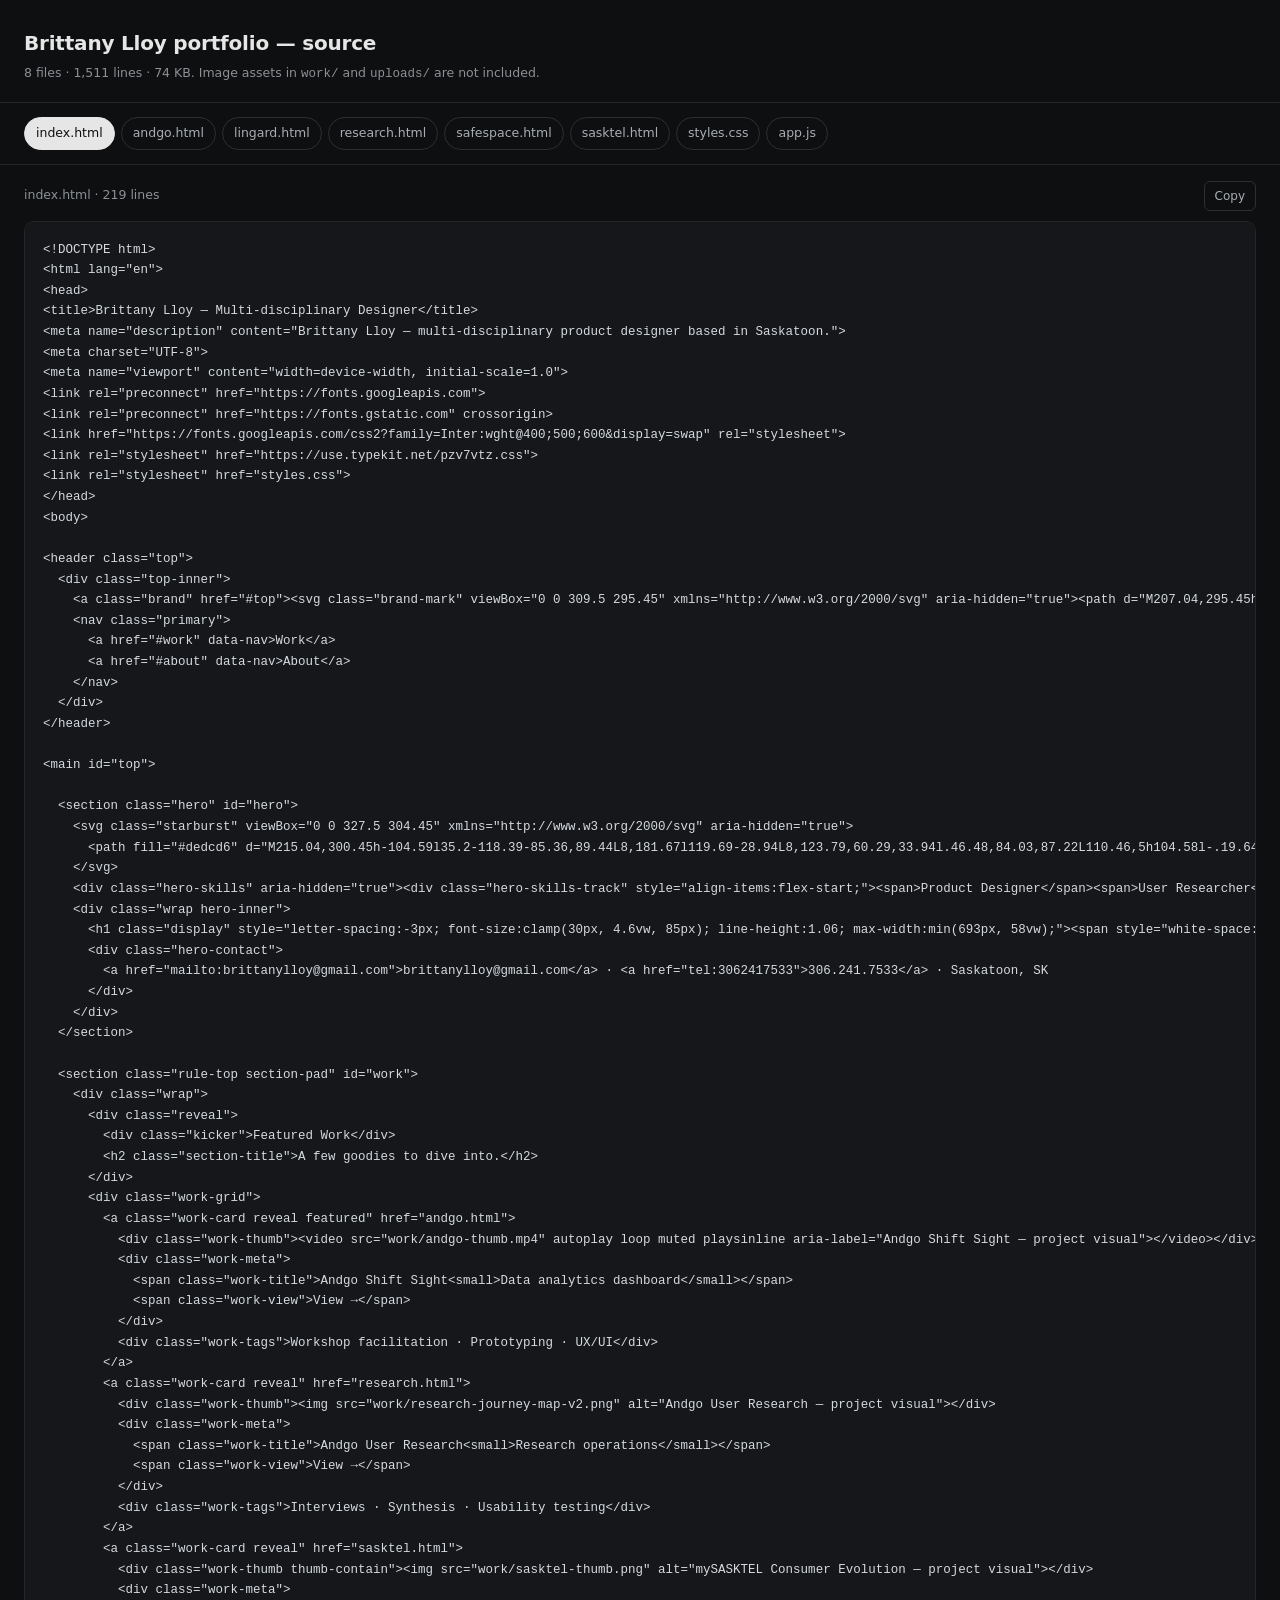
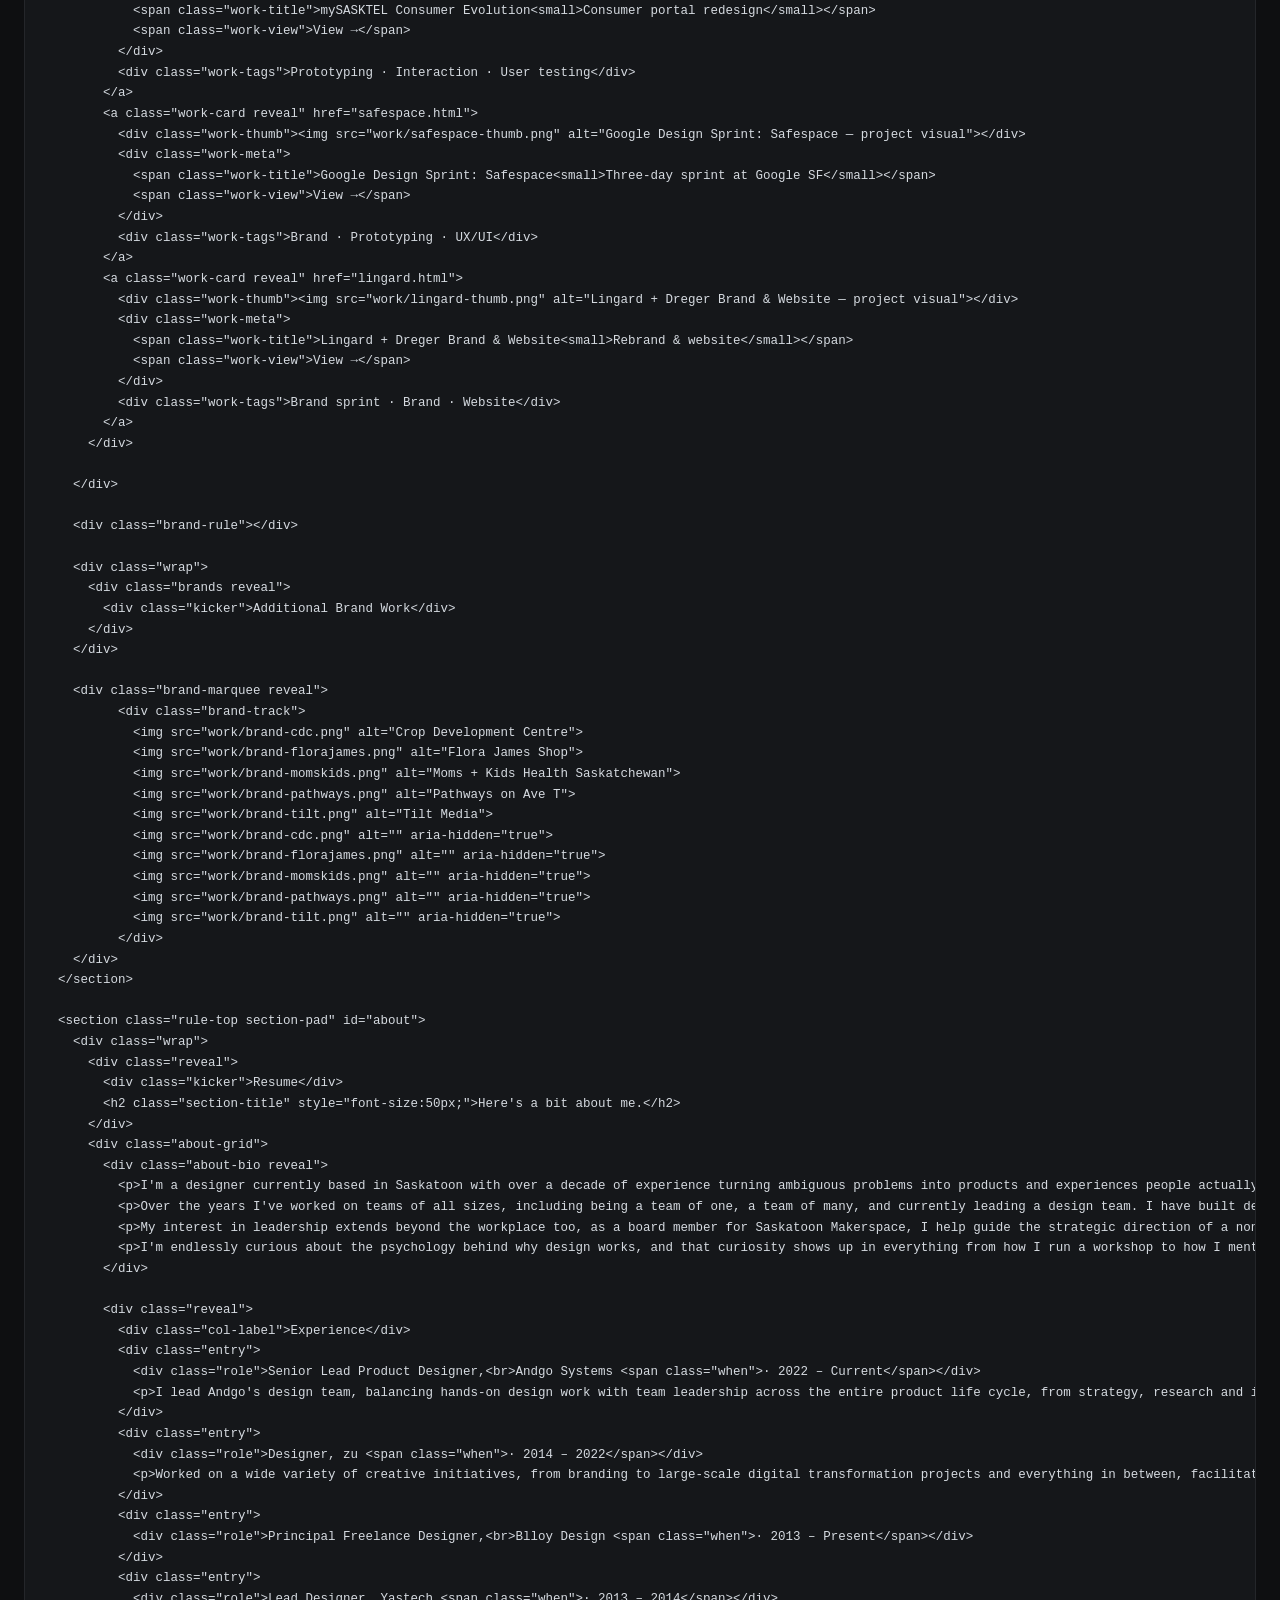
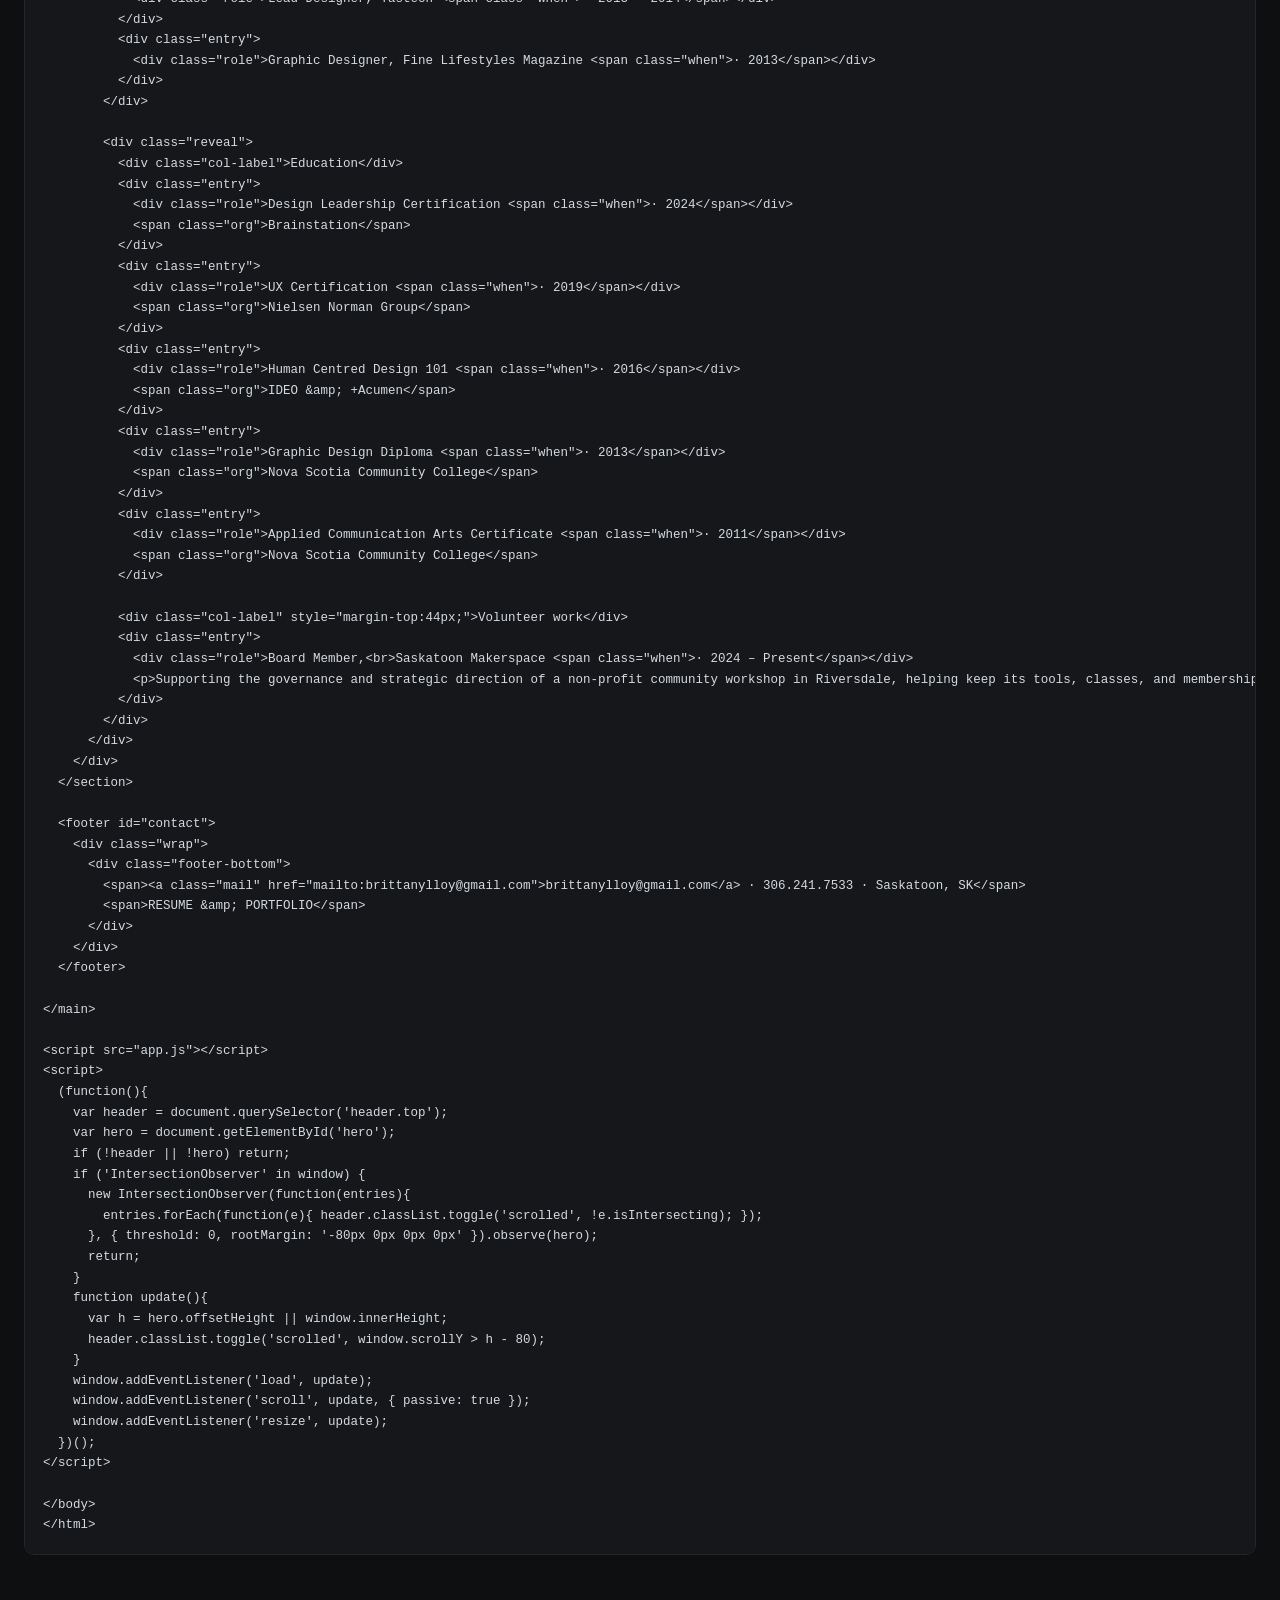
<file: portfolio-source.html>
<!DOCTYPE html>
<html lang="en"><head><meta charset="utf-8"><meta name="viewport" content="width=device-width,initial-scale=1">
<title>Portfolio source code</title>
<style>
 *{box-sizing:border-box}
 body{margin:0;font:14px/1.5 ui-sans-serif,system-ui,sans-serif;background:#0e0f11;color:#e6e6e6}
 header{padding:28px 24px 18px;border-bottom:1px solid #24262a}
 h1{margin:0 0 6px;font-size:20px;font-weight:650;letter-spacing:-.01em}
 .meta{color:#8b9096;font-size:12.5px}
 .tabs{display:flex;flex-wrap:wrap;gap:6px;padding:14px 24px;border-bottom:1px solid #24262a;position:sticky;top:0;background:#0e0f11;z-index:2}
 .tab{font:inherit;font-size:12.5px;padding:6px 11px;border-radius:999px;border:1px solid #2c2f34;background:transparent;color:#a8adb4;cursor:pointer}
 .tab:hover{color:#fff;border-color:#454a51}
 .tab.on{background:#e6e6e6;color:#0e0f11;border-color:#e6e6e6}
 .pane{display:none;padding:0 24px 60px}
 .pane.on{display:block}
 .bar{display:flex;align-items:center;justify-content:space-between;gap:12px;padding:16px 0 10px;color:#8b9096;font-size:12.5px}
 .copy{font:inherit;font-size:12px;padding:5px 10px;border-radius:6px;border:1px solid #2c2f34;background:transparent;color:#a8adb4;cursor:pointer}
 .copy:hover{color:#fff;border-color:#454a51}
 pre{margin:0;padding:18px;background:#15171a;border:1px solid #24262a;border-radius:10px;overflow-x:auto;font:12.5px/1.65 ui-monospace,SFMono-Regular,Menlo,monospace;color:#d5dae0;tab-size:2}
 a{color:#9ec1ff}a:hover{color:#c9dcff}
</style></head><body>
<header><h1>Brittany Lloy portfolio — source</h1>
<div class="meta">8 files · 1,511 lines · 74 KB. Image assets in <code>work/</code> and <code>uploads/</code> are not included.</div></header>
<div class="tabs"><button class="tab on" data-t="0">index.html</button><button class="tab" data-t="1">andgo.html</button><button class="tab" data-t="2">lingard.html</button><button class="tab" data-t="3">research.html</button><button class="tab" data-t="4">safespace.html</button><button class="tab" data-t="5">sasktel.html</button><button class="tab" data-t="6">styles.css</button><button class="tab" data-t="7">app.js</button></div>
<div class="pane on" data-p="0"><div class="bar"><span>index.html · 219 lines</span><button class="copy" data-i="0">Copy</button></div><pre id="c0">&lt;!DOCTYPE html&gt;
&lt;html lang="en"&gt;
&lt;head&gt;
&lt;title&gt;Brittany Lloy — Multi-disciplinary Designer&lt;/title&gt;
&lt;meta name="description" content="Brittany Lloy — multi-disciplinary product designer based in Saskatoon."&gt;
&lt;meta charset="UTF-8"&gt;
&lt;meta name="viewport" content="width=device-width, initial-scale=1.0"&gt;
&lt;link rel="preconnect" href="https://fonts.googleapis.com"&gt;
&lt;link rel="preconnect" href="https://fonts.gstatic.com" crossorigin&gt;
&lt;link href="https://fonts.googleapis.com/css2?family=Inter:wght@400;500;600&amp;display=swap" rel="stylesheet"&gt;
&lt;link rel="stylesheet" href="https://use.typekit.net/pzv7vtz.css"&gt;
&lt;link rel="stylesheet" href="styles.css"&gt;
&lt;/head&gt;
&lt;body&gt;

&lt;header class="top"&gt;
  &lt;div class="top-inner"&gt;
    &lt;a class="brand" href="#top"&gt;&lt;svg class="brand-mark" viewBox="0 0 309.5 295.45" xmlns="http://www.w3.org/2000/svg" aria-hidden="true"&gt;&lt;path d="M207.04,295.45h-104.59l35.2-118.39-85.36,89.44L0,176.67l119.69-28.94L0,118.79,52.29,28.94l.46.48,84.03,87.22L102.46,0h104.58l-.19.64-34.14,116,84.49-87.7,52.29,89.84-119.69,28.94,119.69,28.94-52.3,89.85-.46-.48-84.9-88.96,35.2,118.39h0Z"/&gt;&lt;/svg&gt;&lt;span class="brand-name"&gt;Brittany Lloy&lt;/span&gt;&lt;/a&gt;
    &lt;nav class="primary"&gt;
      &lt;a href="#work" data-nav&gt;Work&lt;/a&gt;
      &lt;a href="#about" data-nav&gt;About&lt;/a&gt;
    &lt;/nav&gt;
  &lt;/div&gt;
&lt;/header&gt;

&lt;main id="top"&gt;

  &lt;section class="hero" id="hero"&gt;
    &lt;svg class="starburst" viewBox="0 0 327.5 304.45" xmlns="http://www.w3.org/2000/svg" aria-hidden="true"&gt;
      &lt;path fill="#dedcd6" d="M215.04,300.45h-104.59l35.2-118.39-85.36,89.44L8,181.67l119.69-28.94L8,123.79,60.29,33.94l.46.48,84.03,87.22L110.46,5h104.58l-.19.64-34.14,116,84.49-87.7,52.29,89.84-119.69,28.94,119.69,28.94-52.3,89.85-.46-.48-84.9-88.96,35.2,118.39ZM111.8,299.45h101.91l-35.41-119.09.84-.49,85.88,89.98,50.95-87.54-120.4-29.11v-.97l120.4-29.11-50.95-87.54-84.99,88.21-.84-.49L213.71,6h-101.91l34.52,117.32-.84.49L60.49,35.59,9.54,123.13l120.4,29.11v.97l-120.4,29.11,50.95,87.54,85.88-89.98.84.49-35.41,119.09Z"/&gt;
    &lt;/svg&gt;
    &lt;div class="hero-skills" aria-hidden="true"&gt;&lt;div class="hero-skills-track" style="align-items:flex-start;"&gt;&lt;span&gt;Product Designer&lt;/span&gt;&lt;span&gt;User Researcher&lt;/span&gt;&lt;span&gt;Design Systems Builder&lt;/span&gt;&lt;span&gt;Brand Designer&lt;/span&gt;&lt;span&gt;Design Leader&lt;/span&gt;&lt;span&gt;Mobile App Designer&lt;/span&gt;&lt;span&gt;Mentor&lt;/span&gt;&lt;span&gt;Prototyper&lt;/span&gt;&lt;span&gt;Information Architect&lt;/span&gt;&lt;span&gt;Design Thinker&lt;/span&gt;&lt;span&gt;Maker&lt;/span&gt;&lt;span&gt;Product Designer&lt;/span&gt;&lt;span&gt;User Researcher&lt;/span&gt;&lt;span&gt;Design Systems Builder&lt;/span&gt;&lt;span&gt;Brand Designer&lt;/span&gt;&lt;span&gt;Design Leader&lt;/span&gt;&lt;span&gt;Mobile App Designer&lt;/span&gt;&lt;span&gt;Mentor&lt;/span&gt;&lt;span&gt;Prototyper&lt;/span&gt;&lt;span&gt;Information Architect&lt;/span&gt;&lt;span&gt;Design Thinker&lt;/span&gt;&lt;span&gt;Maker&lt;/span&gt;&lt;span&gt;Product Designer&lt;/span&gt;&lt;span&gt;User Researcher&lt;/span&gt;&lt;span&gt;Design Systems Builder&lt;/span&gt;&lt;span&gt;Brand Designer&lt;/span&gt;&lt;span&gt;Design Leader&lt;/span&gt;&lt;span&gt;Mobile App Designer&lt;/span&gt;&lt;span&gt;Mentor&lt;/span&gt;&lt;span&gt;Prototyper&lt;/span&gt;&lt;span&gt;Information Architect&lt;/span&gt;&lt;span&gt;Design Thinker&lt;/span&gt;&lt;span&gt;Maker&lt;/span&gt;&lt;span&gt;Product Designer&lt;/span&gt;&lt;span&gt;User Researcher&lt;/span&gt;&lt;span&gt;Design Systems Builder&lt;/span&gt;&lt;span&gt;Brand Designer&lt;/span&gt;&lt;span&gt;Design Leader&lt;/span&gt;&lt;span&gt;Mobile App Designer&lt;/span&gt;&lt;span&gt;Mentor&lt;/span&gt;&lt;span&gt;Prototyper&lt;/span&gt;&lt;span&gt;Information Architect&lt;/span&gt;&lt;span&gt;Design Thinker&lt;/span&gt;&lt;span&gt;Maker&lt;/span&gt;&lt;/div&gt;&lt;/div&gt;
    &lt;div class="wrap hero-inner"&gt;
      &lt;h1 class="display" style="letter-spacing:-3px; font-size:clamp(30px, 4.6vw, 85px); line-height:1.06; max-width:min(693px, 58vw);"&gt;&lt;span style="white-space:nowrap;"&gt;Hey,&lt;/span&gt;&lt;br&gt;&lt;span style="white-space:nowrap;"&gt;nice to meetcha,&lt;/span&gt;&lt;br&gt;&lt;span style="white-space:nowrap;"&gt;I'm Brittany Lloy.&lt;/span&gt;&lt;/h1&gt;
      &lt;div class="hero-contact"&gt;
        &lt;a href="mailto:brittanylloy@gmail.com"&gt;brittanylloy@gmail.com&lt;/a&gt; · &lt;a href="tel:3062417533"&gt;306.241.7533&lt;/a&gt; · Saskatoon, SK
      &lt;/div&gt;
    &lt;/div&gt;
  &lt;/section&gt;

  &lt;section class="rule-top section-pad" id="work"&gt;
    &lt;div class="wrap"&gt;
      &lt;div class="reveal"&gt;
        &lt;div class="kicker"&gt;Featured Work&lt;/div&gt;
        &lt;h2 class="section-title"&gt;A few goodies to dive into.&lt;/h2&gt;
      &lt;/div&gt;
      &lt;div class="work-grid"&gt;
        &lt;a class="work-card reveal featured" href="andgo.html"&gt;
          &lt;div class="work-thumb"&gt;&lt;video src="work/andgo-thumb.mp4" autoplay loop muted playsinline aria-label="Andgo Shift Sight — project visual"&gt;&lt;/video&gt;&lt;/div&gt;
          &lt;div class="work-meta"&gt;
            &lt;span class="work-title"&gt;Andgo Shift Sight&lt;small&gt;Data analytics dashboard&lt;/small&gt;&lt;/span&gt;
            &lt;span class="work-view"&gt;View →&lt;/span&gt;
          &lt;/div&gt;
          &lt;div class="work-tags"&gt;Workshop facilitation · Prototyping · UX/UI&lt;/div&gt;
        &lt;/a&gt;
        &lt;a class="work-card reveal" href="research.html"&gt;
          &lt;div class="work-thumb"&gt;&lt;img src="work/research-journey-map-v2.png" alt="Andgo User Research — project visual"&gt;&lt;/div&gt;
          &lt;div class="work-meta"&gt;
            &lt;span class="work-title"&gt;Andgo User Research&lt;small&gt;Research operations&lt;/small&gt;&lt;/span&gt;
            &lt;span class="work-view"&gt;View →&lt;/span&gt;
          &lt;/div&gt;
          &lt;div class="work-tags"&gt;Interviews · Synthesis · Usability testing&lt;/div&gt;
        &lt;/a&gt;
        &lt;a class="work-card reveal" href="sasktel.html"&gt;
          &lt;div class="work-thumb thumb-contain"&gt;&lt;img src="work/sasktel-thumb.png" alt="mySASKTEL Consumer Evolution — project visual"&gt;&lt;/div&gt;
          &lt;div class="work-meta"&gt;
            &lt;span class="work-title"&gt;mySASKTEL Consumer Evolution&lt;small&gt;Consumer portal redesign&lt;/small&gt;&lt;/span&gt;
            &lt;span class="work-view"&gt;View →&lt;/span&gt;
          &lt;/div&gt;
          &lt;div class="work-tags"&gt;Prototyping · Interaction · User testing&lt;/div&gt;
        &lt;/a&gt;
        &lt;a class="work-card reveal" href="safespace.html"&gt;
          &lt;div class="work-thumb"&gt;&lt;img src="work/safespace-thumb.png" alt="Google Design Sprint: Safespace — project visual"&gt;&lt;/div&gt;
          &lt;div class="work-meta"&gt;
            &lt;span class="work-title"&gt;Google Design Sprint: Safespace&lt;small&gt;Three-day sprint at Google SF&lt;/small&gt;&lt;/span&gt;
            &lt;span class="work-view"&gt;View →&lt;/span&gt;
          &lt;/div&gt;
          &lt;div class="work-tags"&gt;Brand · Prototyping · UX/UI&lt;/div&gt;
        &lt;/a&gt;
        &lt;a class="work-card reveal" href="lingard.html"&gt;
          &lt;div class="work-thumb"&gt;&lt;img src="work/lingard-thumb.png" alt="Lingard + Dreger Brand &amp; Website — project visual"&gt;&lt;/div&gt;
          &lt;div class="work-meta"&gt;
            &lt;span class="work-title"&gt;Lingard + Dreger Brand &amp; Website&lt;small&gt;Rebrand &amp; website&lt;/small&gt;&lt;/span&gt;
            &lt;span class="work-view"&gt;View →&lt;/span&gt;
          &lt;/div&gt;
          &lt;div class="work-tags"&gt;Brand sprint · Brand · Website&lt;/div&gt;
        &lt;/a&gt;
      &lt;/div&gt;

    &lt;/div&gt;

    &lt;div class="brand-rule"&gt;&lt;/div&gt;

    &lt;div class="wrap"&gt;
      &lt;div class="brands reveal"&gt;
        &lt;div class="kicker"&gt;Additional Brand Work&lt;/div&gt;
      &lt;/div&gt;
    &lt;/div&gt;

    &lt;div class="brand-marquee reveal"&gt;
          &lt;div class="brand-track"&gt;
            &lt;img src="work/brand-cdc.png" alt="Crop Development Centre"&gt;
            &lt;img src="work/brand-florajames.png" alt="Flora James Shop"&gt;
            &lt;img src="work/brand-momskids.png" alt="Moms + Kids Health Saskatchewan"&gt;
            &lt;img src="work/brand-pathways.png" alt="Pathways on Ave T"&gt;
            &lt;img src="work/brand-tilt.png" alt="Tilt Media"&gt;
            &lt;img src="work/brand-cdc.png" alt="" aria-hidden="true"&gt;
            &lt;img src="work/brand-florajames.png" alt="" aria-hidden="true"&gt;
            &lt;img src="work/brand-momskids.png" alt="" aria-hidden="true"&gt;
            &lt;img src="work/brand-pathways.png" alt="" aria-hidden="true"&gt;
            &lt;img src="work/brand-tilt.png" alt="" aria-hidden="true"&gt;
          &lt;/div&gt;
    &lt;/div&gt;
  &lt;/section&gt;

  &lt;section class="rule-top section-pad" id="about"&gt;
    &lt;div class="wrap"&gt;
      &lt;div class="reveal"&gt;
        &lt;div class="kicker"&gt;Resume&lt;/div&gt;
        &lt;h2 class="section-title" style="font-size:50px;"&gt;Here's a bit about me.&lt;/h2&gt;
      &lt;/div&gt;
      &lt;div class="about-grid"&gt;
        &lt;div class="about-bio reveal"&gt;
          &lt;p&gt;I'm a designer currently based in Saskatoon with over a decade of experience turning ambiguous problems into products and experiences people actually enjoy using. My path started in branding and digital transformation work, and a deep interest in psychology drew me naturally into experience design, where I've since built a strong understanding of B2B software and the real impact great problem solving can have.&lt;/p&gt;
          &lt;p&gt;Over the years I've worked on teams of all sizes, including being a team of one, a team of many, and currently leading a design team. I have built design systems, research programs, and processes from the ground up, and influencing product strategy at the leadership level.&lt;/p&gt;
          &lt;p&gt;My interest in leadership extends beyond the workplace too, as a board member for Saskatoon Makerspace, I help guide the strategic direction of a non-profit community workshop, keeping creative programs and tools accessible to makers here locally.&lt;/p&gt;
          &lt;p&gt;I'm endlessly curious about the psychology behind why design works, and that curiosity shows up in everything from how I run a workshop to how I mentor the designers around me. When I'm not designing, I'm chasing conferences, courses, side projects, or a hands on creative hobby, anything that flexes a different part of my design brain.&lt;/p&gt;
        &lt;/div&gt;

        &lt;div class="reveal"&gt;
          &lt;div class="col-label"&gt;Experience&lt;/div&gt;
          &lt;div class="entry"&gt;
            &lt;div class="role"&gt;Senior Lead Product Designer,&lt;br&gt;Andgo Systems &lt;span class="when"&gt;· 2022 – Current&lt;/span&gt;&lt;/div&gt;
            &lt;p&gt;I lead Andgo's design team, balancing hands-on design work with team leadership across the entire product life cycle, from strategy, research and ideation to prototyping and post-launch iteration. During my time, I have built our design system from scratch, led the design of new modules from zero, and established our user research program and introduced several processes and frameworks such as JTBD. I collaborate with Product Managers and work closely with Engineering and CX teams to ensure our goals are met.&lt;/p&gt;
          &lt;/div&gt;
          &lt;div class="entry"&gt;
            &lt;div class="role"&gt;Designer, zu &lt;span class="when"&gt;· 2014 – 2022&lt;/span&gt;&lt;/div&gt;
            &lt;p&gt;Worked on a wide variety of creative initiatives, from branding to large-scale digital transformation projects and everything in between, facilitating design thinking workshops, running user research, and collaborating closely with strategists, developers, and the accounts team.&lt;/p&gt;
          &lt;/div&gt;
          &lt;div class="entry"&gt;
            &lt;div class="role"&gt;Principal Freelance Designer,&lt;br&gt;Blloy Design &lt;span class="when"&gt;· 2013 – Present&lt;/span&gt;&lt;/div&gt;
          &lt;/div&gt;
          &lt;div class="entry"&gt;
            &lt;div class="role"&gt;Lead Designer, Yastech &lt;span class="when"&gt;· 2013 – 2014&lt;/span&gt;&lt;/div&gt;
          &lt;/div&gt;
          &lt;div class="entry"&gt;
            &lt;div class="role"&gt;Graphic Designer, Fine Lifestyles Magazine &lt;span class="when"&gt;· 2013&lt;/span&gt;&lt;/div&gt;
          &lt;/div&gt;
        &lt;/div&gt;

        &lt;div class="reveal"&gt;
          &lt;div class="col-label"&gt;Education&lt;/div&gt;
          &lt;div class="entry"&gt;
            &lt;div class="role"&gt;Design Leadership Certification &lt;span class="when"&gt;· 2024&lt;/span&gt;&lt;/div&gt;
            &lt;span class="org"&gt;Brainstation&lt;/span&gt;
          &lt;/div&gt;
          &lt;div class="entry"&gt;
            &lt;div class="role"&gt;UX Certification &lt;span class="when"&gt;· 2019&lt;/span&gt;&lt;/div&gt;
            &lt;span class="org"&gt;Nielsen Norman Group&lt;/span&gt;
          &lt;/div&gt;
          &lt;div class="entry"&gt;
            &lt;div class="role"&gt;Human Centred Design 101 &lt;span class="when"&gt;· 2016&lt;/span&gt;&lt;/div&gt;
            &lt;span class="org"&gt;IDEO &amp;amp; +Acumen&lt;/span&gt;
          &lt;/div&gt;
          &lt;div class="entry"&gt;
            &lt;div class="role"&gt;Graphic Design Diploma &lt;span class="when"&gt;· 2013&lt;/span&gt;&lt;/div&gt;
            &lt;span class="org"&gt;Nova Scotia Community College&lt;/span&gt;
          &lt;/div&gt;
          &lt;div class="entry"&gt;
            &lt;div class="role"&gt;Applied Communication Arts Certificate &lt;span class="when"&gt;· 2011&lt;/span&gt;&lt;/div&gt;
            &lt;span class="org"&gt;Nova Scotia Community College&lt;/span&gt;
          &lt;/div&gt;

          &lt;div class="col-label" style="margin-top:44px;"&gt;Volunteer work&lt;/div&gt;
          &lt;div class="entry"&gt;
            &lt;div class="role"&gt;Board Member,&lt;br&gt;Saskatoon Makerspace &lt;span class="when"&gt;· 2024 – Present&lt;/span&gt;&lt;/div&gt;
            &lt;p&gt;Supporting the governance and strategic direction of a non-profit community workshop in Riversdale, helping keep its tools, classes, and memberships accessible to makers across Saskatoon.&lt;/p&gt;
          &lt;/div&gt;
        &lt;/div&gt;
      &lt;/div&gt;
    &lt;/div&gt;
  &lt;/section&gt;

  &lt;footer id="contact"&gt;
    &lt;div class="wrap"&gt;
      &lt;div class="footer-bottom"&gt;
        &lt;span&gt;&lt;a class="mail" href="mailto:brittanylloy@gmail.com"&gt;brittanylloy@gmail.com&lt;/a&gt; · 306.241.7533 · Saskatoon, SK&lt;/span&gt;
        &lt;span&gt;RESUME &amp;amp; PORTFOLIO&lt;/span&gt;
      &lt;/div&gt;
    &lt;/div&gt;
  &lt;/footer&gt;

&lt;/main&gt;

&lt;script src="app.js"&gt;&lt;/script&gt;
&lt;script&gt;
  (function(){
    var header = document.querySelector('header.top');
    var hero = document.getElementById('hero');
    if (!header || !hero) return;
    if ('IntersectionObserver' in window) {
      new IntersectionObserver(function(entries){
        entries.forEach(function(e){ header.classList.toggle('scrolled', !e.isIntersecting); });
      }, { threshold: 0, rootMargin: '-80px 0px 0px 0px' }).observe(hero);
      return;
    }
    function update(){
      var h = hero.offsetHeight || window.innerHeight;
      header.classList.toggle('scrolled', window.scrollY &gt; h - 80);
    }
    window.addEventListener('load', update);
    window.addEventListener('scroll', update, { passive: true });
    window.addEventListener('resize', update);
  })();
&lt;/script&gt;

&lt;/body&gt;
&lt;/html&gt;
</pre></div><div class="pane" data-p="1"><div class="bar"><span>andgo.html · 132 lines</span><button class="copy" data-i="1">Copy</button></div><pre id="c1">&lt;!DOCTYPE html&gt;
&lt;html lang="en"&gt;
&lt;head&gt;
&lt;title&gt;Andgo Systems Customer Data Tool — Brittany Lloy&lt;/title&gt;
&lt;meta charset="UTF-8"&gt;
&lt;meta name="viewport" content="width=device-width, initial-scale=1.0"&gt;
&lt;link rel="preconnect" href="https://fonts.googleapis.com"&gt;
&lt;link rel="preconnect" href="https://fonts.gstatic.com" crossorigin&gt;
&lt;link href="https://fonts.googleapis.com/css2?family=Inter:wght@400;500;600&amp;display=swap" rel="stylesheet"&gt;
&lt;link rel="stylesheet" href="https://use.typekit.net/pzv7vtz.css"&gt;
&lt;link rel="stylesheet" href="styles.css"&gt;
&lt;/head&gt;
&lt;body&gt;

&lt;header class="top scrolled"&gt;
  &lt;div class="top-inner"&gt;
    &lt;a class="brand" href="index.html#top"&gt;&lt;svg class="brand-mark" viewBox="0 0 309.5 295.45" xmlns="http://www.w3.org/2000/svg" aria-hidden="true"&gt;&lt;path d="M207.04,295.45h-104.59l35.2-118.39-85.36,89.44L0,176.67l119.69-28.94L0,118.79,52.29,28.94l.46.48,84.03,87.22L102.46,0h104.58l-.19.64-34.14,116,84.49-87.7,52.29,89.84-119.69,28.94,119.69,28.94-52.3,89.85-.46-.48-84.9-88.96,35.2,118.39h0Z"/&gt;&lt;/svg&gt;&lt;span class="brand-name"&gt;Brittany Lloy&lt;/span&gt;&lt;/a&gt;
    &lt;nav class="primary"&gt;
      &lt;a href="index.html#work" class="active"&gt;Work&lt;/a&gt;
      &lt;a href="index.html#about"&gt;About&lt;/a&gt;
    &lt;/nav&gt;
  &lt;/div&gt;
&lt;/header&gt;

&lt;main id="top"&gt;

  &lt;section class="case-hero"&gt;
    &lt;div class="wrap"&gt;
      &lt;a class="back" href="index.html#work"&gt;← All work&lt;/a&gt;
      &lt;div class="case-role"&gt;Lead Designer&lt;/div&gt;
      &lt;h1 class="case-h1"&gt;Andgo Sight Sight Data Tool&lt;/h1&gt;
      &lt;div class="case-tags"&gt;&lt;span&gt;Workshop facilitation&lt;/span&gt;&lt;span&gt;Prototyping&lt;/span&gt;&lt;span&gt;Interaction design&lt;/span&gt;&lt;span&gt;UX/UI design&lt;/span&gt;&lt;/div&gt;
    &lt;/div&gt;
  &lt;/section&gt;

  &lt;section class="case-figure"&gt;
    &lt;div class="wrap"&gt;
      &lt;div class="case-visual reveal in"&gt;
        &lt;video src="work/andgo-dashboard-v2.mp4" autoplay loop muted playsinline aria-label="Andgo Systems Customer Data Tool — dashboard interaction"&gt;&lt;/video&gt;
      &lt;/div&gt;
    &lt;/div&gt;
  &lt;/section&gt;

  &lt;section class="section-pad"&gt;
    &lt;div class="wrap"&gt;
      &lt;div class="case-copy-grid reveal"&gt;
        &lt;div class="col-label"&gt;Overview&lt;/div&gt;
        &lt;div class="case-text"&gt;
          &lt;p&gt;After years of manual reporting, Andgo recognized the need to empower customers to access their own data and metrics for internal reporting. Customers trusted that Andgo's core product the automation behind scenes worked, but they had no way to see it working. When a Site Admin wanted to know their fill rate last quarter, the honest answer was to ask Customer Success for a report, or export data and rebuild the picture by hand in a spreadsheet.&lt;/p&gt;
          &lt;p&gt;We knew building a customer data dashboard from the ground up would be what was best for them: a self-serve product, later named Shift Sight, that would let customers quickly gauge the ROI of Andgo, view a comprehensive overview of usage and adoption, and access the key metrics essential for reporting to senior leadership.&lt;/p&gt;
        &lt;/div&gt;
      &lt;/div&gt;

      &lt;div class="case-copy-grid reveal"&gt;
        &lt;div class="col-label"&gt;Process&lt;/div&gt;
        &lt;div class="case-text"&gt;
          &lt;p&gt;My approach began with direct customer consultations to understand their objectives, followed by an internal design-thinking workshop that I led with a product manager. That early listening surfaced two key personas: the Systems Analyst, who wanted reporting on demand and never wanted to be in the position of reporting numbers after the fact, and the Reporter a less technical but far higher frequency user who wanted to check the numbers themselves and share insights upward without a translation step.&lt;/p&gt;
          &lt;p&gt;After research, I studied the competitive landscape, built wireframes, validated concepts with customers, and moved into prototyping. During Early Access, I ran a lightweight diary study with engaged customers, logging real tasks and friction over time, paired with structured feedback sessions. To force the resulting tradeoffs into the open, I ran a joint scoring session with the full cross-functional team, scoring impact effort estimates against engineering's technical confidence and product's customer impact research.&lt;/p&gt;
        &lt;/div&gt;
      &lt;/div&gt;

      &lt;div class="dash-row"&gt;
        &lt;div class="dash-shot"&gt;
          &lt;img src="work/research-dash1.png" alt="Submissions and shifts dashboard wireframe"&gt;
          &lt;img class="alt" src="work/andgo-final1.png" alt="Shift Sight dashboard, final design"&gt;
        &lt;/div&gt;
        &lt;div class="dash-shot"&gt;
          &lt;img src="work/research-dash2.png" alt="Total processing time detail wireframe"&gt;
          &lt;img class="alt" src="work/andgo-final2.png" alt="Total shift offers detail, final design"&gt;
        &lt;/div&gt;
        &lt;div class="dash-shot"&gt;
          &lt;img src="work/research-dash3.png" alt="Filter modal wireframe"&gt;
          &lt;img class="alt" src="work/andgo-final3.png" alt="Date range modal, final design"&gt;
        &lt;/div&gt;
      &lt;/div&gt;

      &lt;div class="case-copy-grid reveal"&gt;
        &lt;div class="col-label"&gt;Outcome&lt;/div&gt;
        &lt;div class="case-text"&gt;
          &lt;p&gt;As engineering began building, I took an early preview to a customer onsite visit to demo and gather feedback, the response was overwhelmingly positive, reinforcing our strategy and direction. Shift Sight shipped to General Availability on January 20, 2026, to roughly three dozen customers, converting a validated Preview into the default experience. It earned a Customer Effort Score of 4.4 out of 5 across it’s lifetime.&lt;/p&gt;
          &lt;div class="metrics"&gt;
            &lt;div class="metric"&gt;
              &lt;span class="metric-num"&gt;4.4&lt;span class="metric-unit"&gt;/5&lt;/span&gt;&lt;/span&gt;
              &lt;span class="metric-label"&gt;Customer Effort Score&lt;/span&gt;
            &lt;/div&gt;
            &lt;div class="metric"&gt;
              &lt;span class="metric-num"&gt;100&lt;span class="metric-unit"&gt;%&lt;/span&gt;&lt;/span&gt;
              &lt;span class="metric-label"&gt;Retention rate&lt;/span&gt;
            &lt;/div&gt;
          &lt;/div&gt;
        &lt;/div&gt;
      &lt;/div&gt;
    &lt;/div&gt;
  &lt;/section&gt;

  &lt;nav class="case-next"&gt;
    &lt;div class="wrap"&gt;
      &lt;a href="lingard.html"&gt;← Lingard + Dreger Brand &amp; Website&lt;/a&gt;
      &lt;a href="research.html"&gt;Andgo User Research →&lt;/a&gt;
    &lt;/div&gt;
  &lt;/nav&gt;

  &lt;footer id="contact"&gt;
    &lt;div class="wrap"&gt;
      &lt;div class="footer-bottom"&gt;
        &lt;span&gt;&lt;a class="mail" href="mailto:brittanylloy@gmail.com"&gt;brittanylloy@gmail.com&lt;/a&gt; · 306.241.7533 · Saskatoon, SK&lt;/span&gt;
        &lt;span&gt;RESUME &amp;amp; PORTFOLIO&lt;/span&gt;
      &lt;/div&gt;
    &lt;/div&gt;
  &lt;/footer&gt;

&lt;/main&gt;

&lt;script&gt;
(function(){
  document.querySelectorAll('.dash-shot').forEach(function(shot, i){
    var alt = shot.querySelector('.alt');
    if(!alt) return;
    var on = false;
    function tick(){
      on = !on;
      alt.style.opacity = on ? '1' : '0';
      setTimeout(tick, 3500 + Math.random() * 4500);
    }
    setTimeout(tick, 1200 + i * 900 + Math.random() * 2000);
  });
})();
&lt;/script&gt;
&lt;script src="app.js"&gt;&lt;/script&gt;
&lt;/body&gt;
&lt;/html&gt;
</pre></div><div class="pane" data-p="2"><div class="bar"><span>lingard.html · 131 lines</span><button class="copy" data-i="2">Copy</button></div><pre id="c2">&lt;!DOCTYPE html&gt;
&lt;html lang="en"&gt;
&lt;head&gt;
&lt;title&gt;Lingard + Dreger Brand &amp; Website — Brittany Lloy&lt;/title&gt;
&lt;meta charset="UTF-8"&gt;
&lt;meta name="viewport" content="width=device-width, initial-scale=1.0"&gt;
&lt;link rel="preconnect" href="https://fonts.googleapis.com"&gt;
&lt;link rel="preconnect" href="https://fonts.gstatic.com" crossorigin&gt;
&lt;link href="https://fonts.googleapis.com/css2?family=Inter:wght@400;500;600&amp;display=swap" rel="stylesheet"&gt;
&lt;link rel="stylesheet" href="https://use.typekit.net/pzv7vtz.css"&gt;
&lt;link rel="stylesheet" href="styles.css"&gt;
&lt;/head&gt;
&lt;body&gt;

&lt;header class="top scrolled"&gt;
  &lt;div class="top-inner"&gt;
    &lt;a class="brand" href="index.html#top"&gt;&lt;svg class="brand-mark" viewBox="0 0 309.5 295.45" xmlns="http://www.w3.org/2000/svg" aria-hidden="true"&gt;&lt;path d="M207.04,295.45h-104.59l35.2-118.39-85.36,89.44L0,176.67l119.69-28.94L0,118.79,52.29,28.94l.46.48,84.03,87.22L102.46,0h104.58l-.19.64-34.14,116,84.49-87.7,52.29,89.84-119.69,28.94,119.69,28.94-52.3,89.85-.46-.48-84.9-88.96,35.2,118.39h0Z"/&gt;&lt;/svg&gt;&lt;span class="brand-name"&gt;Brittany Lloy&lt;/span&gt;&lt;/a&gt;
    &lt;nav class="primary"&gt;
      &lt;a href="index.html#work" class="active"&gt;Work&lt;/a&gt;
      &lt;a href="index.html#about"&gt;About&lt;/a&gt;
    &lt;/nav&gt;
  &lt;/div&gt;
&lt;/header&gt;

&lt;main id="top"&gt;

  &lt;section class="case-hero"&gt;
    &lt;div class="wrap"&gt;
      &lt;a class="back" href="index.html#work"&gt;← All work&lt;/a&gt;
      &lt;div class="case-role"&gt;Lead Designer&lt;/div&gt;
      &lt;h1 class="case-h1"&gt;Lingard + Dreger Brand &amp; Website&lt;/h1&gt;
      &lt;div class="case-tags"&gt;&lt;span&gt;Brand sprint&lt;/span&gt;&lt;span&gt;Brand&lt;/span&gt;&lt;span&gt;Marketing collateral&lt;/span&gt;&lt;span&gt;Website&lt;/span&gt;&lt;/div&gt;
    &lt;/div&gt;
  &lt;/section&gt;

  &lt;section class="case-figure"&gt;
    &lt;div class="photo-band full-colour" data-parallax&gt;
      &lt;div class="photo-band-bg" style="background-image:url('work/ld-signage-banner.png');"&gt;&lt;/div&gt;
    &lt;/div&gt;
  &lt;/section&gt;


  &lt;section class="section-pad"&gt;
    &lt;div class="wrap"&gt;
      &lt;div class="case-copy-grid reveal"&gt;
        &lt;div class="col-label"&gt;Overview&lt;/div&gt;
        &lt;div class="case-text"&gt;
          &lt;p&gt;Formerly Twigg &amp;amp; Co., this accounting firm had roots in Saskatoon since the '70s and was going through a transitional period — introducing two new partners, moving to a new building on Broadway, and looking to attract new talent and clients. It was the perfect time for a rename and rebrand.&lt;/p&gt;
        &lt;/div&gt;
      &lt;/div&gt;

      &lt;div class="band-pair reveal"&gt;
        &lt;div class="photo-band" data-parallax&gt;
          &lt;div class="photo-band-bg" style="background-image:url('work/ld-sketches.png');"&gt;&lt;/div&gt;
        &lt;/div&gt;
        &lt;div class="parallax-band" data-parallax&gt;
          &lt;div class="parallax-bg"&gt;&lt;/div&gt;
          &lt;img class="parallax-logo" src="work/ld-banner-logo-v2.png" alt="Lingard + Dreger logo lockup"&gt;
        &lt;/div&gt;
      &lt;/div&gt;

      &lt;div class="case-copy-grid reveal"&gt;
        &lt;div class="col-label"&gt;Process&lt;/div&gt;
        &lt;div class="case-text"&gt;
          &lt;p&gt;Rather than starting with logo concepts, I led the partners through a brand sprint — working sessions to align on mission, vision, values, and personality before any design began. For a partnership finding its footing, this did as much strategic work as creative. The name, mark, and website that followed were grounded in real consensus, not one person's taste.&lt;/p&gt;
        &lt;/div&gt;
      &lt;/div&gt;

      &lt;div class="fig-scroll reveal"&gt;
        &lt;div class="fig-scroll-track"&gt;
          &lt;figure class="fig"&gt;
            &lt;img src="work/ld-guidelines-logo.png" alt="Brand guidelines spread showing logo spacing and minimum size"&gt;
          &lt;/figure&gt;
          &lt;figure class="fig"&gt;
            &lt;img src="work/ld-guidelines-type.png" alt="Brand guidelines spread showing typography"&gt;
          &lt;/figure&gt;
          &lt;figure class="fig"&gt;
            &lt;img src="work/ld-guidelines-values.png" alt="Brand guidelines spread showing values and audiences"&gt;
          &lt;/figure&gt;
          &lt;figure class="fig"&gt;
            &lt;img src="work/ld-guidelines-voice.png" alt="Brand guidelines spread showing voice and personality"&gt;
          &lt;/figure&gt;
          &lt;figure class="fig"&gt;
            &lt;img src="work/ld-guidelines-colour.png" alt="Brand guidelines spread showing the colour palette"&gt;
          &lt;/figure&gt;
        &lt;/div&gt;
      &lt;/div&gt;

      &lt;div class="case-copy-grid reveal"&gt;
        &lt;div class="col-label"&gt;Solution&lt;/div&gt;
        &lt;div class="case-text"&gt;
          &lt;p&gt;For the visual identity, I drew on Saskatoon itself, the sweep of the Broadway Bridge and the curve of the South Saskatchewan River, both visible from the firm's new building, this lent itself perfectly to the space of a "L" and "D" when placed on their sides. I carried it through a full guidelines document (logo usage, colour, type, voice) so the partners had a system to grow with.&lt;/p&gt;
          &lt;p&gt;The website was the brand's first real-world proof point where a prospective client or hire would decide whether the firm matched its new, confident story. I led the UX and visual design, shaping a site that spoke to both audiences at once, clients evaluating trust, candidates evaluating a career.&lt;/p&gt;
        &lt;/div&gt;
      &lt;/div&gt;

      &lt;div class="build-row reveal"&gt;
        &lt;div class="build-col"&gt;
          &lt;img class="build-1" src="work/ld-build-1.png" alt="Location: South Sask. River plus Broadway Bridge"&gt;
          &lt;img class="build-2" src="work/ld-build-2.png" alt="Partners: Lingard plus Dreger"&gt;
        &lt;/div&gt;
        &lt;div class="build-divider"&gt;&lt;/div&gt;
        &lt;div class="build-mask"&gt;
          &lt;img class="build-3" src="work/ld-build-3.png" alt="The resulting Lingard + Dreger logomark"&gt;
        &lt;/div&gt;
      &lt;/div&gt;
    &lt;/div&gt;
  &lt;/section&gt;

  &lt;nav class="case-next"&gt;
    &lt;div class="wrap"&gt;
      &lt;a href="safespace.html"&gt;← Google Design Sprint: Safespace&lt;/a&gt;
      &lt;a href="andgo.html"&gt;Andgo Shift Sight →&lt;/a&gt;
    &lt;/div&gt;
  &lt;/nav&gt;

  &lt;footer id="contact"&gt;
    &lt;div class="wrap"&gt;
      &lt;div class="footer-bottom"&gt;
        &lt;span&gt;&lt;a class="mail" href="mailto:brittanylloy@gmail.com"&gt;brittanylloy@gmail.com&lt;/a&gt; · 306.241.7533 · Saskatoon, SK&lt;/span&gt;
        &lt;span&gt;RESUME &amp;amp; PORTFOLIO&lt;/span&gt;
      &lt;/div&gt;
    &lt;/div&gt;
  &lt;/footer&gt;

&lt;/main&gt;

&lt;script src="app.js"&gt;&lt;/script&gt;
&lt;/body&gt;
&lt;/html&gt;
</pre></div><div class="pane" data-p="3"><div class="bar"><span>research.html · 138 lines</span><button class="copy" data-i="3">Copy</button></div><pre id="c3">&lt;!DOCTYPE html&gt;
&lt;html lang="en"&gt;
&lt;head&gt;
&lt;title&gt;Lingard + Dreger Brand &amp; Website — Brittany Lloy&lt;/title&gt;
&lt;meta charset="UTF-8"&gt;
&lt;meta name="viewport" content="width=device-width, initial-scale=1.0"&gt;
&lt;link rel="preconnect" href="https://fonts.googleapis.com"&gt;
&lt;link rel="preconnect" href="https://fonts.gstatic.com" crossorigin&gt;
&lt;link href="https://fonts.googleapis.com/css2?family=Inter:wght@400;500;600&amp;display=swap" rel="stylesheet"&gt;
&lt;link rel="stylesheet" href="https://use.typekit.net/pzv7vtz.css"&gt;
&lt;link rel="stylesheet" href="styles.css"&gt;
&lt;/head&gt;
&lt;body&gt;

&lt;header class="top scrolled"&gt;
  &lt;div class="top-inner"&gt;
    &lt;a class="brand" href="index.html#top"&gt;&lt;svg class="brand-mark" viewBox="0 0 309.5 295.45" xmlns="http://www.w3.org/2000/svg" aria-hidden="true"&gt;&lt;path d="M207.04,295.45h-104.59l35.2-118.39-85.36,89.44L0,176.67l119.69-28.94L0,118.79,52.29,28.94l.46.48,84.03,87.22L102.46,0h104.58l-.19.64-34.14,116,84.49-87.7,52.29,89.84-119.69,28.94,119.69,28.94-52.3,89.85-.46-.48-84.9-88.96,35.2,118.39h0Z"/&gt;&lt;/svg&gt;&lt;span class="brand-name"&gt;Brittany Lloy&lt;/span&gt;&lt;/a&gt;
    &lt;nav class="primary"&gt;
      &lt;a href="index.html#work" class="active"&gt;Work&lt;/a&gt;
      &lt;a href="index.html#about"&gt;About&lt;/a&gt;
    &lt;/nav&gt;
  &lt;/div&gt;
&lt;/header&gt;

&lt;main id="top"&gt;

  &lt;section class="case-hero"&gt;
    &lt;div class="wrap"&gt;
      &lt;a class="back" href="index.html#work"&gt;← All work&lt;/a&gt;
      &lt;div class="case-role"&gt;Lead Designer&lt;/div&gt;
      &lt;h1 class="case-h1"&gt;Andgo User Research&lt;/h1&gt;
      &lt;div class="case-tags"&gt;&lt;span&gt;Interviews&lt;/span&gt;&lt;span&gt;Synthesis&lt;/span&gt;&lt;span&gt;Usability testing&lt;/span&gt;&lt;span&gt;Research ops&lt;/span&gt;&lt;/div&gt;
    &lt;/div&gt;
  &lt;/section&gt;

  &lt;section class="case-figure"&gt;
    &lt;div class="wrap"&gt;
      &lt;div class="case-visual reveal in"&gt;
        &lt;img src="work/research-journey-map-v2.png" alt="Journey map for the Danielle Department Lead persona"&gt;
      &lt;/div&gt;
    &lt;/div&gt;
  &lt;/section&gt;

  &lt;section class="section-pad"&gt;
    &lt;div class="wrap"&gt;
      &lt;div class="case-copy-grid reveal"&gt;
        &lt;div class="col-label"&gt;Overview&lt;/div&gt;
        &lt;div class="case-text"&gt;
          &lt;p&gt;When I joined Andgo, product decisions relied almost entirely on sales input, with no formal user research and no defined personas in place. Without a clear understanding of who we were building for, the team defaulted to self-referential design, which resulted in a clunky experience for customers. My first initiative was to lead Andgo's first user research effort and develop personas the team could reference to support faster, better-informed product decisions.&lt;/p&gt;
        &lt;/div&gt;
      &lt;/div&gt;

      &lt;div class="case-copy-grid reveal"&gt;
        &lt;div class="col-label"&gt;Process&lt;/div&gt;
        &lt;div class="case-text"&gt;
          &lt;p&gt;I partnered with the Customer Experience team to identify and reach interview candidates, sourcing deliberately across a range of customer sizes and locations to ensure the patterns I found were representative rather than anecdotal. I conducted approximately 20 one-on-one interviews, roughly three to four per profile, to understand users' day-to-day workflows and where Andgo was succeeding or falling short.&lt;/p&gt;
        &lt;/div&gt;
      &lt;/div&gt;

    &lt;/div&gt;
  &lt;/section&gt;

  &lt;section class="persona-explorer"&gt;
    &lt;div class="wrap"&gt;
      &lt;div class="case-copy-grid"&gt;
        &lt;div class="col-label" aria-hidden="true"&gt;&lt;/div&gt;
        &lt;div class="persona-explorer-grid"&gt;
        &lt;div class="persona-picks" id="personaPicks"&gt;
          &lt;button class="persona-pick active" type="button" data-persona="1" aria-label="Nora Newbie"&gt;&lt;img src="work/persona-thumb1.png" alt="Nora Newbie"&gt;&lt;/button&gt;
          &lt;button class="persona-pick" type="button" data-persona="2" aria-label="Harry Housekeeping"&gt;&lt;img src="work/persona-thumb2.png" alt="Harry Housekeeping"&gt;&lt;/button&gt;
          &lt;button class="persona-pick" type="button" data-persona="3" aria-label="Stella Scheduler"&gt;&lt;img src="work/persona-thumb3.png" alt="Stella Scheduler"&gt;&lt;/button&gt;
          &lt;button class="persona-pick" type="button" data-persona="4" aria-label="Matty Manager"&gt;&lt;img src="work/persona-thumb4.png" alt="Matty Manager"&gt;&lt;/button&gt;
          &lt;button class="persona-pick" type="button" data-persona="5" aria-label="Sienna CNO"&gt;&lt;img src="work/persona-thumb5.png" alt="Sienna CNO"&gt;&lt;/button&gt;
          &lt;button class="persona-pick" type="button" data-persona="6" aria-label="Saad Systems Analyst"&gt;&lt;img src="work/persona-thumb6.png" alt="Saad Systems Analyst"&gt;&lt;/button&gt;
        &lt;/div&gt;
        &lt;div class="persona-view"&gt;
          &lt;img id="personaView" src="work/persona1.png" alt="Nora Newbie persona" style="max-width:495px"&gt;
        &lt;/div&gt;
        &lt;/div&gt;
      &lt;/div&gt;

      &lt;div class="case-copy-grid reveal"&gt;
        &lt;div class="col-label"&gt;Solution&lt;/div&gt;
        &lt;div class="case-text"&gt;
          &lt;p&gt;The interviews resulted in six personas, each defined by profile type. After validating the personas, I presented them to leadership and then to the wider company, giving the team a shared, evidence-based reference for product decisions in place of assumptions.&lt;/p&gt;
        &lt;/div&gt;
      &lt;/div&gt;
    &lt;/div&gt;
  &lt;/section&gt;

  &lt;section class="section-pad"&gt;
    &lt;div class="wrap"&gt;
      &lt;div class="case-copy-grid reveal"&gt;
        &lt;div class="col-label"&gt;Outcome&lt;/div&gt;
        &lt;div class="case-text"&gt;
          &lt;p&gt;The response to the personas was strong enough that user research became a standing practice at Andgo, which led me to establish a formal research program, Andgo Research Labs. Aside from now having a guiding voice from users, two major changes followed immediately from the findings, a shift toward mobile-responsive design to support managers working on the go, and a revision of in-product content to reduce technical and medical jargon, making key actions easier for newer nurses to understand.&lt;/p&gt;
        &lt;/div&gt;
      &lt;/div&gt;
    &lt;/div&gt;
  &lt;/section&gt;

  &lt;nav class="case-next"&gt;
    &lt;div class="wrap"&gt;
      &lt;a href="andgo.html"&gt;← Andgo Shift Sight&lt;/a&gt;
      &lt;a href="sasktel.html"&gt;mySASKTEL Consumer Evolution →&lt;/a&gt;
    &lt;/div&gt;
  &lt;/nav&gt;

  &lt;footer id="contact"&gt;
    &lt;div class="wrap"&gt;
      &lt;div class="footer-bottom"&gt;
        &lt;span&gt;&lt;a class="mail" href="mailto:brittanylloy@gmail.com"&gt;brittanylloy@gmail.com&lt;/a&gt; · 306.241.7533 · Saskatoon, SK&lt;/span&gt;
        &lt;span&gt;RESUME &amp;amp; PORTFOLIO&lt;/span&gt;
      &lt;/div&gt;
    &lt;/div&gt;
  &lt;/footer&gt;

&lt;/main&gt;

&lt;script src="app.js"&gt;&lt;/script&gt;
&lt;script&gt;
  (function(){
    var view = document.getElementById('personaView');
    var picks = document.querySelectorAll('#personaPicks .persona-pick');
    picks.forEach(function(btn){
      btn.addEventListener('click', function(){
        picks.forEach(function(b){ b.classList.remove('active'); });
        btn.classList.add('active');
        var src = 'work/persona' + btn.dataset.persona + '.png';
        view.src = src;
        view.alt = btn.querySelector('img').alt + ' persona';
      });
    });
  })();
&lt;/script&gt;
&lt;/body&gt;
&lt;/html&gt;
</pre></div><div class="pane" data-p="4"><div class="bar"><span>safespace.html · 112 lines</span><button class="copy" data-i="4">Copy</button></div><pre id="c4">&lt;!DOCTYPE html&gt;
&lt;html lang="en"&gt;
&lt;head&gt;
&lt;title&gt;Google Design Sprint: Safespace — Brittany Lloy&lt;/title&gt;
&lt;meta charset="UTF-8"&gt;
&lt;meta name="viewport" content="width=device-width, initial-scale=1.0"&gt;
&lt;link rel="preconnect" href="https://fonts.googleapis.com"&gt;
&lt;link rel="preconnect" href="https://fonts.gstatic.com" crossorigin&gt;
&lt;link href="https://fonts.googleapis.com/css2?family=Inter:wght@400;500;600&amp;display=swap" rel="stylesheet"&gt;
&lt;link rel="stylesheet" href="https://use.typekit.net/pzv7vtz.css"&gt;
&lt;link rel="stylesheet" href="styles.css"&gt;
&lt;/head&gt;
&lt;body&gt;

&lt;header class="top scrolled"&gt;
  &lt;div class="top-inner"&gt;
    &lt;a class="brand" href="index.html#top"&gt;&lt;svg class="brand-mark" viewBox="0 0 309.5 295.45" xmlns="http://www.w3.org/2000/svg" aria-hidden="true"&gt;&lt;path d="M207.04,295.45h-104.59l35.2-118.39-85.36,89.44L0,176.67l119.69-28.94L0,118.79,52.29,28.94l.46.48,84.03,87.22L102.46,0h104.58l-.19.64-34.14,116,84.49-87.7,52.29,89.84-119.69,28.94,119.69,28.94-52.3,89.85-.46-.48-84.9-88.96,35.2,118.39h0Z"/&gt;&lt;/svg&gt;&lt;span class="brand-name"&gt;Brittany Lloy&lt;/span&gt;&lt;/a&gt;
    &lt;nav class="primary"&gt;
      &lt;a href="index.html#work" class="active"&gt;Work&lt;/a&gt;
      &lt;a href="index.html#about"&gt;About&lt;/a&gt;
    &lt;/nav&gt;
  &lt;/div&gt;
&lt;/header&gt;

&lt;main id="top"&gt;

  &lt;section class="case-hero"&gt;
    &lt;div class="wrap"&gt;
      &lt;a class="back" href="index.html#work"&gt;← All work&lt;/a&gt;
      &lt;div class="case-role"&gt;Collaborative Designer&lt;/div&gt;
      &lt;h1 class="case-h1"&gt;Google Design Sprint: Safespace&lt;/h1&gt;
      &lt;div class="case-tags"&gt;&lt;span&gt;Brand&lt;/span&gt;&lt;span&gt;Prototyping&lt;/span&gt;&lt;span&gt;Interaction design&lt;/span&gt;&lt;span&gt;UX/UI design&lt;/span&gt;&lt;/div&gt;
    &lt;/div&gt;
  &lt;/section&gt;

  &lt;section class="case-figure"&gt;
    &lt;div class="case-hero-band"&gt;
      &lt;img src="work/safespace-logo.png" alt="Safespace logo"&gt;
    &lt;/div&gt;
  &lt;/section&gt;

  &lt;section class="section-pad"&gt;
    &lt;div class="wrap"&gt;
      &lt;div class="case-copy-grid reveal"&gt;
        &lt;div class="col-label"&gt;Overview&lt;/div&gt;
        &lt;div class="case-text"&gt;
          &lt;p&gt;While attending a conference in 2017, I connected with a Sprint Master at Google, who invited me to their San Francisco office to take part in a three-day sprint alongside a mix of roughly 25 designers and developers. My group was given the broad challenge of creating a new, innovative health app — and while researching, we found a big gap in support for survivors of sexual trauma. We naturally felt this subject was worthy of focusing on.&lt;/p&gt;
        &lt;/div&gt;
      &lt;/div&gt;

      &lt;div class="photo-row reveal"&gt;
        &lt;img src="work/safespace-workshop.png" alt="Sprint team clustering How-Might-We notes on a whiteboard"&gt;
        &lt;img src="work/safespace-sketch.png" alt="Hand-drawn screen flow sketches from the sprint"&gt;
      &lt;/div&gt;

      &lt;div class="case-copy-grid reveal"&gt;
        &lt;div class="col-label"&gt;Process&lt;/div&gt;
        &lt;div class="case-text"&gt;
          &lt;p&gt;Over three tiring but rewarding days of research, collaboration, and design, we created Safespace: an app giving survivors a place to safely and anonymously find community and support. Users can journal and track daily emotions, share their experiences in daily blogs, and connect with people who've been through something similar — without fear of judgment. We also experimented with an in-app trigger warnings that would overlap into other apps like Google Chrome.&lt;/p&gt;
        &lt;/div&gt;
      &lt;/div&gt;

      &lt;div class="screen-row reveal"&gt;
        &lt;div class="screen-track"&gt;
        &lt;img src="work/safespace-day1.png" alt="Safespace app — Day 1 journal screen"&gt;
        &lt;img src="work/safespace-day2.png" alt="Safespace app — Day 2 journal screen"&gt;
        &lt;img src="work/safespace-day3.png" alt="Safespace app — Day 3 journal screen"&gt;
        &lt;img src="work/safespace-feeling.png" alt="Safespace app — daily mood check-in"&gt;
        &lt;img src="work/safespace-journal.png" alt="Safespace app — journal entry screen"&gt;
        &lt;img src="work/safespace-trigger1.png" alt="Safespace app — in-browser trigger warning"&gt;
        &lt;img src="work/safespace-trigger2.png" alt="Safespace app — community responses to a flagged article"&gt;
        &lt;img src="work/safespace-day1.png" alt="" aria-hidden="true"&gt;
        &lt;img src="work/safespace-day2.png" alt="" aria-hidden="true"&gt;
        &lt;img src="work/safespace-day3.png" alt="" aria-hidden="true"&gt;
        &lt;img src="work/safespace-feeling.png" alt="" aria-hidden="true"&gt;
        &lt;img src="work/safespace-journal.png" alt="" aria-hidden="true"&gt;
        &lt;img src="work/safespace-trigger1.png" alt="" aria-hidden="true"&gt;
        &lt;img src="work/safespace-trigger2.png" alt="" aria-hidden="true"&gt;
        &lt;/div&gt;
      &lt;/div&gt;

      &lt;div class="case-copy-grid reveal"&gt;
        &lt;div class="col-label"&gt;Outcome&lt;/div&gt;
        &lt;div class="case-text"&gt;
          &lt;p&gt;At the end of our three day design sprint we presented our prototypes to a panel of Google Venture representatives for critique and questioning. Overall the panel was very impressed and had a very positive sentiment. This short and sweet adventure was an excellent exercise in practicing rapid prototyping and also sharpened my android app design skills.&lt;/p&gt;
        &lt;/div&gt;
      &lt;/div&gt;
    &lt;/div&gt;
  &lt;/section&gt;

  &lt;nav class="case-next"&gt;
    &lt;div class="wrap"&gt;
      &lt;a href="sasktel.html"&gt;← mySASKTEL Consumer Evolution&lt;/a&gt;
      &lt;a href="lingard.html"&gt;Lingard + Dreger Brand &amp; Website →&lt;/a&gt;
    &lt;/div&gt;
  &lt;/nav&gt;

  &lt;footer id="contact"&gt;
    &lt;div class="wrap"&gt;
      &lt;div class="footer-bottom"&gt;
        &lt;span&gt;&lt;a class="mail" href="mailto:brittanylloy@gmail.com"&gt;brittanylloy@gmail.com&lt;/a&gt; · 306.241.7533 · Saskatoon, SK&lt;/span&gt;
        &lt;span&gt;RESUME &amp;amp; PORTFOLIO&lt;/span&gt;
      &lt;/div&gt;
    &lt;/div&gt;
  &lt;/footer&gt;

&lt;/main&gt;

&lt;script src="app.js"&gt;&lt;/script&gt;
&lt;/body&gt;
&lt;/html&gt;
</pre></div><div class="pane" data-p="5"><div class="bar"><span>sasktel.html · 146 lines</span><button class="copy" data-i="5">Copy</button></div><pre id="c5">&lt;!DOCTYPE html&gt;
&lt;html lang="en"&gt;
&lt;head&gt;
&lt;title&gt;mySASKTEL Consumer Evolution — Brittany Lloy&lt;/title&gt;
&lt;meta charset="UTF-8"&gt;
&lt;meta name="viewport" content="width=device-width, initial-scale=1.0"&gt;
&lt;link rel="preconnect" href="https://fonts.googleapis.com"&gt;
&lt;link rel="preconnect" href="https://fonts.gstatic.com" crossorigin&gt;
&lt;link href="https://fonts.googleapis.com/css2?family=Inter:wght@400;500;600&amp;display=swap" rel="stylesheet"&gt;
&lt;link rel="stylesheet" href="https://use.typekit.net/pzv7vtz.css"&gt;
&lt;link rel="stylesheet" href="styles.css"&gt;
&lt;/head&gt;
&lt;body&gt;

&lt;header class="top scrolled"&gt;
  &lt;div class="top-inner"&gt;
    &lt;a class="brand" href="index.html#top"&gt;&lt;svg class="brand-mark" viewBox="0 0 309.5 295.45" xmlns="http://www.w3.org/2000/svg" aria-hidden="true"&gt;&lt;path d="M207.04,295.45h-104.59l35.2-118.39-85.36,89.44L0,176.67l119.69-28.94L0,118.79,52.29,28.94l.46.48,84.03,87.22L102.46,0h104.58l-.19.64-34.14,116,84.49-87.7,52.29,89.84-119.69,28.94,119.69,28.94-52.3,89.85-.46-.48-84.9-88.96,35.2,118.39h0Z"/&gt;&lt;/svg&gt;&lt;span class="brand-name"&gt;Brittany Lloy&lt;/span&gt;&lt;/a&gt;
    &lt;nav class="primary"&gt;
      &lt;a href="index.html#work" class="active"&gt;Work&lt;/a&gt;
      &lt;a href="index.html#about"&gt;About&lt;/a&gt;
    &lt;/nav&gt;
  &lt;/div&gt;
&lt;/header&gt;

&lt;main id="top"&gt;

  &lt;section class="case-hero"&gt;
    &lt;div class="wrap"&gt;
      &lt;a class="back" href="index.html#work"&gt;← All work&lt;/a&gt;
      &lt;div class="case-role"&gt;Lead Designer&lt;/div&gt;
      &lt;h1 class="case-h1"&gt;mySASKTEL Consumer Evolution&lt;/h1&gt;
      &lt;div class="case-tags"&gt;&lt;span&gt;Prototyping&lt;/span&gt;&lt;span&gt;Interaction design&lt;/span&gt;&lt;span&gt;UX/UI design&lt;/span&gt;&lt;span&gt;User testing&lt;/span&gt;&lt;/div&gt;
    &lt;/div&gt;
  &lt;/section&gt;

  &lt;section class="case-figure"&gt;
    &lt;div class="wrap"&gt;
      &lt;div class="case-visual reveal in"&gt;
        &lt;video src="work/andgo-databyday.mp4" autoplay loop muted playsinline aria-label="mySASKTEL Consumer Evolution — project visual"&gt;&lt;/video&gt;
      &lt;/div&gt;
    &lt;/div&gt;
  &lt;/section&gt;

  &lt;section class="section-pad"&gt;
    &lt;div class="wrap"&gt;
      &lt;div class="case-copy-grid reveal"&gt;
        &lt;div class="col-label"&gt;Overview&lt;/div&gt;
        &lt;div class="case-text"&gt;
          &lt;p&gt;SaskTel is the leading Information and Communications Technology provider in Saskatchewan, with almost $1.4 billion in annual revenue and over 1.3 million customer connections. When they approached us to reimagine mySASKTEL, their consumer portal, the stakes were high: the existing experience was falling short both visually and structurally, and a growing list of business requirements, new functionality, alignment with a brand-new consumer design system, and a clean split between the consumer and business portals — meant this wasn't a redesign so much as a rebuild of the entire consumer experience across web.&lt;/p&gt;
        &lt;/div&gt;
      &lt;/div&gt;

      &lt;div class="case-copy-grid reveal"&gt;
        &lt;div class="col-label"&gt;Process&lt;/div&gt;
        &lt;div class="case-text"&gt;
          &lt;p&gt;Over several months embedded full-time with SaskTel's internal team, we ran a research-driven design process with multiple rounds of user interviews and usability testing shaped every decision, from information architecture down to interaction details. The result was an intuitive, accessible, and visually refined system built to scale, one that unified the experience across platforms while giving SaskTel the flexibility to grow the portal independently from its business-facing counterpart.&lt;/p&gt;
        &lt;/div&gt;
      &lt;/div&gt;

      &lt;div class="case-copy-grid reveal"&gt;
        &lt;div class="col-label" aria-hidden="true"&gt;&lt;/div&gt;
        &lt;div class="desk-frame vp-desktop vp-fit"&gt;
        &lt;div class="vp-chrome"&gt;&lt;span&gt;&lt;/span&gt;&lt;span&gt;&lt;/span&gt;&lt;span&gt;&lt;/span&gt;&lt;/div&gt;
        &lt;div class="vp-screen" data-vp-screen&gt;
          &lt;img src="uploads/Artboard%201.png" alt="mySASKTEL loading screen"&gt;
          &lt;img src="uploads/Artboard%202-6f15b98b.png" alt="mySASKTEL account landing page"&gt;
          &lt;img src="uploads/Artboard%204-6076ea7c.png" alt="Device and plan details"&gt;
          &lt;img src="uploads/Artboard%205-3fd6b175.png" alt="Data usage notifications and billing"&gt;
          &lt;img src="uploads/Artboard%206.png" alt="Data limit by device"&gt;
        &lt;/div&gt;
        &lt;/div&gt;
      &lt;/div&gt;

      &lt;div class="case-copy-grid reveal"&gt;
        &lt;div class="col-label"&gt;Outcome&lt;/div&gt;
        &lt;div class="case-text"&gt;
          &lt;p&gt;The redesign landed strongly in beta, earning enthusiastic feedback from users and validating the new direction end to end. It's since become the foundation for an ongoing roadmap of updates heading toward full launch, proof that the new system isn't just a visual refresh, but a durable platform for SaskTel's consumer experience going forward.&lt;/p&gt;
          &lt;div class="metrics"&gt;
            &lt;div class="metric"&gt;
              &lt;span class="metric-num"&gt;98&lt;span class="metric-unit"&gt;%&lt;/span&gt;&lt;/span&gt;
              &lt;span class="metric-label"&gt;Task success rate during testing&lt;/span&gt;
            &lt;/div&gt;
            &lt;div class="metric"&gt;
              &lt;span class="metric-num"&gt;134&lt;span class="metric-unit"&gt;%&lt;/span&gt;&lt;/span&gt;
              &lt;span class="metric-label"&gt;Decrease in time to value&lt;/span&gt;
            &lt;/div&gt;
          &lt;/div&gt;
        &lt;/div&gt;
      &lt;/div&gt;
    &lt;/div&gt;
  &lt;/section&gt;

  &lt;nav class="case-next"&gt;
    &lt;div class="wrap"&gt;
      &lt;a href="research.html"&gt;← Andgo User Research&lt;/a&gt;
      &lt;a href="safespace.html"&gt;Google Design Sprint: Safespace →&lt;/a&gt;
    &lt;/div&gt;
  &lt;/nav&gt;

  &lt;footer id="contact"&gt;
    &lt;div class="wrap"&gt;
      &lt;div class="footer-bottom"&gt;
        &lt;span&gt;&lt;a class="mail" href="mailto:brittanylloy@gmail.com"&gt;brittanylloy@gmail.com&lt;/a&gt; · 306.241.7533 · Saskatoon, SK&lt;/span&gt;
        &lt;span&gt;RESUME &amp;amp; PORTFOLIO&lt;/span&gt;
      &lt;/div&gt;
    &lt;/div&gt;
  &lt;/footer&gt;

&lt;/main&gt;

&lt;script&gt;
(function(){
  document.querySelectorAll('[data-vp-screen]').forEach(function(screen){
    var pages = screen.querySelectorAll('img');
    if(!pages.length) return;
    var i = 0;
    pages[0].style.opacity = '1';
    function run(){
      var img = pages[i];
      var travel = Math.max(0, img.offsetHeight - screen.clientHeight);
      var dur = travel &lt; 60 ? 3000 : Math.min(14000, Math.max(5000, travel * 9));
      if(travel &lt; 60){
        img.style.transition = 'opacity 1.4s ease';
      } else {
        img.style.transition = 'transform ' + dur + 'ms linear, opacity 1.4s ease';
        img.style.transform = 'translateY(-' + travel + 'px)';
      }
      setTimeout(function(){
        img.style.opacity = '0';
        var next = (i + 1) % pages.length;
        pages[next].style.transition = 'opacity 1.4s ease';
        pages[next].style.transform = 'translateY(0)';
        pages[next].style.opacity = '1';
        setTimeout(function(){ img.style.transition = 'none'; img.style.transform = 'translateY(0)'; }, 1400);
        i = next;
        setTimeout(run, 1600);
      }, dur + 1400);
    }
    setTimeout(run, 1200);
  });
})();
&lt;/script&gt;
&lt;script src="app.js"&gt;&lt;/script&gt;
&lt;/body&gt;
&lt;/html&gt;
</pre></div><div class="pane" data-p="6"><div class="bar"><span>styles.css · 559 lines</span><button class="copy" data-i="6">Copy</button></div><pre id="c6">
  :root{
    --bg:#ffffff;
    --ink:#111214;
    --ink-soft:#6c6c6c;
    --ink-faint:#a7a7a7;
    --line:#e6e5e2;
    --line-soft:#f1f0ee;
    --sans:'sculpin', sans-serif;
    --display:'sculpin', sans-serif;
    --max:1240px;
  }
  *{box-sizing:border-box;}
  html{scroll-behavior:smooth;}
  @media (prefers-reduced-motion: reduce){
    html{scroll-behavior:auto;}
    *,*::before,*::after{animation-duration:.001ms !important;animation-iteration-count:1 !important;transition-duration:.001ms !important;scroll-behavior:auto !important;}
  }
  body{
    margin:0;
    background:var(--bg);
    color:var(--ink);
    font-family:var(--sans);
    font-weight:400;
    -webkit-font-smoothing:antialiased;
  }
  a{color:inherit;}
  ::selection{background:var(--ink); color:var(--bg);}
  .wrap{max-width:var(--max); margin:0 auto; padding:0 40px;}
  @media (max-width:640px){ .wrap{padding:0 22px;} }

  /* ---------- nav ---------- */
  header.top{
    position:fixed; top:0; left:0; right:0; z-index:50;
    background:rgba(255,255,255,.88);
    backdrop-filter:blur(6px);
    border-bottom:1px solid var(--line);
  }
  .top-inner{max-width:var(--max); margin:0 auto; padding:20px 40px; display:flex; align-items:center; justify-content:space-between;}
  @media (max-width:640px){ .top-inner{padding:16px 22px;} }
  .brand{
    font-family:var(--display); font-weight:900; font-size:17px; text-decoration:none; letter-spacing:-.01em;
    display:flex; align-items:center; gap:10px;
  }
  .brand-mark{ width:30px; height:30px; display:block; flex:0 0 auto; }
  .brand-mark path{ fill:#c9c8c4; }
  .brand-name{
    opacity:0; transform:translateX(-6px);
    transition:opacity .3s ease, transform .3s ease;
    white-space:nowrap;
  }
  header.top.scrolled .brand-name{ opacity:1; transform:translateX(0); }
  nav.primary{display:flex; gap:30px; align-items:center;}
  nav.primary a{
    font-family:var(--sans); font-weight:500; font-size:12.5px;
    text-decoration:none; color:var(--ink-soft);
    letter-spacing:.06em; text-transform:uppercase;
    padding-bottom:3px; border-bottom:1px solid transparent;
    transition:color .15s ease, border-color .15s ease;
  }
  nav.primary a:hover, nav.primary a.active{ color:var(--ink); border-color:var(--ink); }
  nav.primary a.cta{
    color:#fff; background:var(--ink); padding:9px 16px;
    border-radius:2px; border-bottom:none;
  }
  nav.primary a.cta:hover{ background:#000; }
  @media (max-width:600px){ nav.primary a:not(.cta){ display:none; } }

  /* ---------- hero ---------- */
  .hero{ position:relative; padding:172px 0 96px; overflow:hidden; min-height:640px; display:flex; align-items:center; }
  .starburst{ position:absolute; top:96px; left:-60px; width:420px; height:420px; opacity:.55; pointer-events:none; }
  @media (max-width:720px){ .starburst{ width:260px; height:260px; left:-90px; top:60px; } }
  .hero-skills{
    position:absolute; top:0; bottom:0; right:40px; z-index:1;
    width:min(50vw, 520px); overflow:hidden; pointer-events:none;
    display:flex; align-items:flex-start;
    -webkit-mask-image:linear-gradient(to bottom, transparent, #000 22%, #000 78%, transparent);
    mask-image:linear-gradient(to bottom, transparent, #000 22%, #000 78%, transparent);
  }
  .hero-skills-track{
    display:flex; flex-direction:column; gap:14px; width:100%;
    animation:skills-scroll 46s linear infinite;
  }
  .hero-skills span{
    font-family:var(--display); font-weight:900; letter-spacing:-.02em;
    font-size:clamp(20px, 2.6vw, 42px); line-height:1.06;
    color:#e3e2de; text-align:right; white-space:nowrap;
    transition:color .55s ease;
  }
  .hero-skills span.lit{ color:#a5a4a0; }
  @keyframes skills-scroll{ from{ transform:translateY(0); } to{ transform:translateY(-50%); } }
  @media (prefers-reduced-motion: reduce){ .hero-skills-track{ animation:none; } }
  @media (max-width:900px){ .hero-skills{ display:none; } }
  .hero-inner{ position:relative; z-index:2; width:100%; }
  @media (min-width:901px){ .hero-inner{ padding-right:calc(min(50vw, 520px) + 48px); } }
  .eyebrow{
    font-family:var(--sans); font-weight:500; font-size:14px;
    color:var(--ink-soft); margin-bottom:18px;
  }
  h1.display{
    font-family:var(--display); font-weight:900; letter-spacing:-.02em;
    font-size:clamp(52px, 9vw, 108px); line-height:.98; margin:0 0 48px;
  }
  .hero-contact{
    font-family:var(--sans); font-size:14px; color:var(--ink-soft);
  }
  .hero-contact a{ text-decoration:none; }
  .hero-contact a:hover{ color:var(--ink); }

  /* ---------- section shell ---------- */
  section{ position:relative; }
  .rule-top{ border-top:1px solid var(--line); }
  .section-pad{ padding:88px 0; }
  @media (max-width:640px){ .section-pad{ padding:64px 0; } }

  .kicker{
    font-family:var(--sans); font-weight:500; font-size:13px;
    color:var(--ink-soft); margin-bottom:14px;
  }
  h2.section-title{
    font-family:var(--display); font-weight:700; letter-spacing:-.015em;
    font-size:clamp(30px, 4.4vw, 46px); margin:0 0 40px;
  }

  /* ---------- about ---------- */
  .about-grid{ display:grid; grid-template-columns:1fr; gap:48px; }
  @media (min-width:900px){ .about-grid{ grid-template-columns:1.3fr .85fr .85fr; gap:56px; } }
  .about-bio p{ font-size:16px; line-height:1.75; color:var(--ink-soft); margin:0 0 20px; max-width:52ch; }
  .col-label{
    font-family:var(--sans); font-weight:700; font-size:12.5px;
    letter-spacing:.08em; text-transform:uppercase; color:var(--ink);
    margin:0 0 22px; padding-bottom:14px; border-bottom:1px solid var(--line);
  }
  .col-label[aria-hidden="true"]{ border-bottom:0; padding-bottom:0; margin:0; }
  .dash-row{
    display:grid; grid-template-columns:repeat(3, minmax(0, 1fr)); gap:16px;
    width:100vw; margin:0 0 52px calc(50% - 50vw); padding:0 max(24px, calc(50vw - 620px)) 14px;
  }
  .dash-row img{
    display:block; width:100%; height:auto;
    border:1px solid var(--line); background:#fff;
  }
  .dash-shot{ position:relative; }

  /* ---------- device viewports ---------- */
  .desk-frame{ border:1px solid var(--line); background:#fff; overflow:hidden; margin-bottom:52px; }
  .desk-screen{ aspect-ratio:16 / 10; background:var(--line-soft); }
  .viewport-row{ display:grid; grid-template-columns:1fr; gap:24px; padding-bottom:52px; }
  @media (min-width:900px){ .viewport-row{ grid-template-columns:minmax(0,2.6fr) minmax(0,1fr); align-items:start; } }
  .vp{ background:#fff; border:1px solid var(--line); overflow:hidden; }
  .vp-chrome{
    display:flex; align-items:center; gap:7px; height:30px; padding:0 12px;
    background:var(--line-soft); border-bottom:1px solid var(--line);
  }
  .vp-chrome span{ width:9px; height:9px; border-radius:50%; background:#d5d3cf; }
  .vp-desktop .vp-screen{ position:relative; aspect-ratio:16 / 10; overflow:hidden; background:#fff; }
  .vp-desktop .vp-screen img{
    position:absolute; top:0; left:0; width:100%; height:auto; display:block;
    opacity:0; transition:opacity 1.4s ease; will-change:transform;
  }
  .vp-desktop .vp-screen img:first-child{ opacity:1; }
  .vp-fit{ margin-bottom:0; }
  .vp-fit .vp-screen{ aspect-ratio:1441 / 991; }
  .vp-mobile{ border-radius:26px; padding:10px; background:#1b1c1e; border-color:#1b1c1e; max-width:320px; }
  .vp-notch{ width:74px; height:5px; border-radius:99px; background:#3a3b3e; margin:2px auto 8px; }
  .vp-mobile .vp-screen{ position:relative; aspect-ratio:9 / 19.5; border-radius:18px; overflow:hidden; background:#fff; }
  .vp-mobile .vp-screen img{
    position:absolute; top:0; left:0; width:100%; height:auto; display:block;
    opacity:0; transition:opacity 1.4s ease; will-change:transform;
  }
  .vp-mobile .vp-screen img:first-child{ opacity:1; }
  .vp-screen-empty{ display:flex; align-items:center; justify-content:center; background:var(--line-soft); }
  .vp-screen-empty span{
    font-family:var(--sans); font-size:11.5px; letter-spacing:.08em; text-transform:uppercase;
    color:var(--ink-faint); text-align:center; padding:0 18px;
  }  .dash-shot img.alt{
    position:absolute; inset:0; height:100%; object-fit:cover; object-position:top center;
    opacity:0; transition:opacity 1.6s ease;
  }
  .entry{ margin-bottom:26px; }
  .entry .role{ font-weight:700; font-size:14.5px; color:var(--ink); }
  .entry .when{ font-family:var(--sans); font-size:12.5px; color:var(--ink-faint); margin-left:4px; }
  .entry .org{ display:block; font-size:13px; color:var(--ink-soft); margin-top:2px; }
  .entry p{ font-size:13.5px; line-height:1.65; color:var(--ink-soft); margin:8px 0 0; }

  /* ---------- work index ---------- */
  .index-list{ border-top:1px solid var(--line); }
  .index-row{
    display:grid; grid-template-columns:1fr auto auto; align-items:center;
    gap:20px; padding:28px 4px; border-bottom:1px solid var(--line);
    text-decoration:none; color:var(--ink);
    transition:padding-left .2s ease, background .2s ease;
  }
  .index-row:hover{ padding-left:12px; background:var(--line-soft); }
  .index-title{ font-family:var(--display); font-weight:500; font-size:clamp(19px,2.4vw,27px); letter-spacing:-.01em; }
  .index-title small{ display:block; font-family:var(--sans); font-weight:400; font-size:13.5px; color:var(--ink-soft); margin-top:5px; }
  .index-tags{ display:none; font-family:var(--sans); font-size:11px; letter-spacing:.05em; text-transform:uppercase; color:var(--ink-faint); text-align:right; max-width:220px; }
  @media (min-width:800px){ .index-tags{ display:block; } }
  .index-arrow{ font-family:var(--sans); font-weight:700; font-size:13px; color:var(--ink); white-space:nowrap; transform:translateX(0); transition:transform .2s ease; }
  .index-row:hover .index-arrow{ transform:translateX(4px); }

  /* ---------- case studies ---------- */
  .case{ padding:96px 0; border-top:1px solid var(--line); }
  .case-head{ margin-bottom:44px; max-width:760px; }
  .case-role{ font-weight:500; font-size:14px; color:var(--ink-soft); margin-bottom:10px; }
  .case h3{
    font-family:var(--display); font-weight:900; letter-spacing:-.015em;
    font-size:clamp(28px, 4.6vw, 46px); margin:0;
  }
  .case-body-grid{ display:grid; grid-template-columns:1fr; gap:40px; }
  @media (min-width:900px){ .case-body-grid{ grid-template-columns:.86fr 1.5fr; gap:56px; } }
  .case-text p{ font-size:15.5px; line-height:1.75; color:var(--ink-soft); margin:0 0 18px; }
  .case-tags{
    display:flex; flex-wrap:wrap; gap:8px 10px; margin-bottom:22px;
  }
  .case-tags span{
    font-family:var(--sans); font-weight:500; font-size:10.5px; letter-spacing:.06em;
    text-transform:uppercase; color:var(--ink-soft);
  }
  .case-tags span:not(:last-child)::after{ content:"·"; margin-left:10px; color:var(--ink-faint); }
  .case-link{ display:inline-block; margin-top:4px; font-size:14px; font-weight:700; text-decoration:underline; text-underline-offset:3px; }
  .case-visual{
    border:1px solid var(--line); background:var(--line-soft);
    display:flex; align-items:center; justify-content:center; overflow:hidden;
  }
  .case-visual img{ width:100%; height:auto; display:block; }
  .case-visual:has(video){ aspect-ratio:1200 / 750; position:relative; display:block; border-radius:16px; overflow:hidden; }
  .case-visual video{ display:block; position:absolute; inset:0; width:100%; height:100%; object-fit:cover; }
  .case-visual:has(video[src$="andgo-dashboard-v2.mp4"]){ aspect-ratio:978 / 678; }
  .case-visual video[src$="andgo-dashboard-v2.mp4"]{
    inset:auto; width:calc(1200 / 978 * 100%); height:auto; object-fit:fill;
    left:calc(-111 / 978 * 100%); top:calc(-36 / 678 * 100%);
  }

  /* ---------- reveal ---------- */
  .reveal{ opacity:0; transform:translateY(16px); transition:opacity .6s ease, transform .6s ease; }
  .reveal.in{ opacity:1; transform:translateY(0); }

  /* ---------- screen row ---------- */
  .screen-row{
    margin:8px 0 56px; overflow:hidden;
    width:100vw; margin-left:calc(50% - 50vw);
  }
  .screen-track{
    display:flex; gap:clamp(12px, 2vw, 28px); width:max-content;
    animation:screen-scroll 126s linear infinite;
  }
  .screen-row:hover .screen-track{ animation-play-state:paused; }
  .screen-track img{
    flex:0 0 auto; height:clamp(380px, 52vw, 620px); width:auto;
    display:block; border-radius:6px;
  }
  @keyframes screen-scroll{ to{ transform:translateX(calc(-50% - clamp(6px, 1vw, 14px))); } }
  .photo-row{
    display:flex; gap:clamp(12px, 2vw, 28px); margin:8px 0 56px;
    overflow-x:auto; -webkit-overflow-scrolling:touch; padding-bottom:14px;
  }
  @media (min-width:900px){
    .photo-row{ width:calc((100% - 56px) * (1.4 / 1.9)); margin-left:auto; }
  }
  .photo-row img{
    flex:0 0 auto; height:clamp(380px, 52vw, 620px); width:auto;
    display:block; border-radius:6px;
  }

  /* ---------- logo build sequence ---------- */
  .build-row{
    display:flex; align-items:center; justify-content:flex-start;
    gap:clamp(16px, 3vw, 48px); margin:clamp(24px, 3vw, 44px) 0 clamp(32px, 4vw, 62px);
    flex-wrap:nowrap;
  }
  @media (min-width:900px){
    .build-row{ width:calc((100% - 56px) * (1.4 / 1.9)); margin-left:auto; }
  }
  .build-divider{ align-self:stretch; width:1px; background:rgba(13,14,16,.16); flex:0 0 1px; }
  .build-mask{ overflow:hidden; width:min(280px, 36%); }
  .build-row img{ width:100%; height:auto; display:block; }
  .build-col{
    display:flex; flex-direction:column; align-items:center;
    gap:clamp(8px, 1.5vw, 20px); width:min(320px, 42%);
  }
  .build-row .build-3{ width:100%; }
  .build-row .build-1{ position:relative; z-index:3; }
  .build-row .build-2{
    position:relative; z-index:2; opacity:0;
    transform:translateY(calc(-100% - clamp(8px, 1.5vw, 20px)));
    transition:transform .8s cubic-bezier(.22,.8,.3,1) .15s, opacity .4s ease .15s;
  }
  .build-row .build-3{
    position:relative; z-index:1; opacity:0;
    transform:translateX(calc(-100% - clamp(16px, 3vw, 48px)));
    transition:transform .8s cubic-bezier(.22,.8,.3,1) .85s, opacity .4s ease .85s;
  }
  .build-row.in .build-2, .build-row.in .build-3{ opacity:1; transform:translate(0,0); }
  @media (prefers-reduced-motion: reduce){
    .build-row .build-2, .build-row .build-3{ opacity:1; transform:none; transition:none; }
  }

  /* ---------- photo parallax band ---------- */
  .photo-band{
    position:relative; width:100vw; margin-left:calc(50% - 50vw);
    height:clamp(260px, 34vw, 440px); overflow:hidden;
    margin-top:clamp(24px, 3vw, 44px); margin-bottom:clamp(32px, 4vw, 62px);
  }
  .photo-band-bg{
    position:absolute; inset:-32% 0;
    background-size:cover; background-position:center 78%;
    filter:grayscale(1);
    will-change:transform;
  }
  .photo-band.full-colour .photo-band-bg{ filter:none; }

  /* ---------- image pair ---------- */
  .pair-row{
    display:grid; grid-template-columns:1fr; gap:clamp(12px, 2vw, 28px);
    align-items:stretch;
  }
  @media (min-width:760px){ .pair-row{ grid-template-columns:1.35fr .65fr; } }
  @media (min-width:900px){
    .pair-row{ width:calc((100% - 56px) * (1.4 / 1.9)); margin-left:auto; }
  }
  .pair-row img{
    width:100%; height:auto; min-width:0; display:block; border-radius:6px;
  }
  @media (min-width:760px){
    .pair-row img{ height:100%; object-fit:cover; }
  }

  /* ---------- parallax band ---------- */
  .parallax-band{
    position:relative; width:100vw; margin-left:calc(50% - 50vw);
    height:300px; margin-top:clamp(32px, 4vw, 62px); margin-bottom:clamp(32px, 4vw, 62px);
    overflow:hidden;
  }
  .parallax-bg{
    position:absolute; inset:-25% 0; background:#e3e5ee;
    background-image:url("work/ld-banner-bg-v2.png");
    background-size:1200px auto; background-repeat:repeat;
    will-change:transform;
  }
  .parallax-logo{
    position:absolute; left:50%; top:50%; transform:translate(-50%,-50%);
    width:min(900px, 82%); height:auto; display:block;
  }

  /* ---------- side-by-side bands ---------- */
  .band-pair{
    display:grid; grid-template-columns:1fr; gap:clamp(12px, 2vw, 28px);
    margin-top:clamp(24px, 3vw, 44px); margin-bottom:clamp(32px, 4vw, 62px);
  }
  @media (min-width:820px){ .band-pair{ grid-template-columns:1fr 1fr; } }
  .band-pair &gt; .photo-band,
  .band-pair &gt; .parallax-band{
    width:auto; margin:0; height:clamp(240px, 26vw, 380px);
  }
  .band-pair .parallax-logo{ width:min(840px, 160%); }

  /* ---------- case hero band ---------- */  .case-hero-band{
    position:relative; width:100%; background:#52597A;
    height:300px; margin:clamp(32px, 4vw, 62px) 0;
  }
  .case-hero-band img{
    position:absolute; left:50%; top:50%; transform:translate(-50%,-50%);
    width:2000px; max-width:100%; height:auto; display:block;
  }

  /* ---------- brand marquee ---------- */
  .brand-rule{ width:100%; height:1px; background:rgba(13,14,16,.14); margin-top:72px; }
  .brands{ padding-top:48px; }
  .brand-marquee{ overflow:hidden; margin-top:20px; width:100%; }
  .brand-track{
    display:flex; gap:20px; width:max-content;
    animation:brand-scroll 105s linear infinite;
  }
  .brand-marquee:hover .brand-track{ animation-play-state:paused; }
  .brand-track img{ height:300px; width:auto; display:block; border-radius:4px; filter:grayscale(1); transition:filter .35s ease; }
  .brand-track img:hover{ filter:grayscale(0); }
  @keyframes brand-scroll{ to{ transform:translateX(calc(-50% - 10px)); } }
  @media (max-width:700px){ .brand-track img{ height:170px; } }

  /* ---------- footer ---------- */
  footer{ background:#0d0e10; color:#ffffff; padding:72px 0; }
  footer .kicker{ color:#ffffff; }
  .footer-top h2{
    font-family:var(--display); font-weight:900; letter-spacing:-.02em;
    font-size:clamp(34px, 6.4vw, 74px); margin:0 0 10px; color:#ffffff;
  }
  .footer-top a.mail{ text-decoration:none; border-bottom:2px solid transparent; transition:border-color .15s ease; }
  .footer-top a.mail:hover{ border-color:#ffffff; }
  .footer-meta{ font-family:var(--sans); font-size:14px; color:#ffffff; margin-top:28px; }
  .footer-bottom{
    margin-top:0; padding-top:0; border-top:0;
    display:flex; justify-content:space-between; flex-wrap:wrap; gap:12px;
    font-family:var(--sans); font-size:11.5px; color:#ffffff;
    text-transform:uppercase; letter-spacing:.06em;
  }
  footer ::selection{ background:#ffffff; color:#0d0e10; }

  /* ---------- persona explorer ---------- */
  .persona-explorer{ padding:0; }
  .section-pad:has(+ .persona-explorer){ padding-bottom:52px; }
  .persona-explorer + .section-pad{ padding-top:52px; }
  .persona-explorer .case-copy-grid{ padding-bottom:52px; }
  .persona-explorer .case-copy-grid:last-of-type{ padding-bottom:0; }
  .persona-explorer .col-label[aria-hidden]{ border-bottom:0; padding-bottom:0; margin:0; }  .persona-explorer-grid{ display:grid; grid-template-columns:1fr; gap:28px; }
  @media (min-width:900px){
    .persona-explorer-grid{ grid-template-columns:minmax(0,.738fr) minmax(0,1.262fr); gap:20px; align-items:start; }
    .persona-picks{ gap:12px; }
  }
  .persona-picks{ display:grid; grid-template-columns:1fr; gap:12px; }
  .persona-pick{
    appearance:none; padding:0; cursor:pointer; display:block; width:100%;
    border:0; background:#fff; overflow:hidden;
    opacity:.55; transition:opacity .25s ease, transform .25s ease;
  }
  .persona-pick img{ display:block; width:100%; height:auto; }
  .persona-pick:hover{ opacity:.85; }
  .persona-pick.active{ opacity:1; }
  .persona-view{ position:sticky; top:96px; display:block; text-decoration:none; }
  .persona-view img{
    display:block; width:100%; height:auto;
    border:1px solid var(--line); background:#fff;
  }
  .persona-view span{
    display:block; font-family:var(--sans); font-size:11.5px; letter-spacing:.06em;
    text-transform:uppercase; color:var(--ink-faint); margin-top:12px;
  }
  .persona-view:hover span{ color:var(--ink); }
  @media (max-width:899px){ .persona-view{ position:static; } }

  /* ---------- work cards ---------- */
  .work-grid{ display:grid; grid-template-columns:1fr; gap:84px 44px; }
  @media (min-width:820px){ .work-grid{ grid-template-columns:1fr 1fr; } .work-card.featured{ grid-column:1 / -1; } }
  .work-card{ display:block; text-decoration:none; color:inherit; }
  .work-thumb{
    border:1px solid var(--line); background:var(--line-soft); overflow:hidden;
    aspect-ratio:16 / 10; position:relative;
  }
  .work-card.featured .work-thumb{ aspect-ratio:24 / 8; }
  .work-thumb img{ width:100%; height:100%; object-fit:cover; display:block; transition:transform .6s cubic-bezier(.2,.7,.2,1); }
  .work-card:hover .work-thumb img{ transform:scale(1.035); }
  .work-thumb.thumb-contain{ background:#fff; }
  .work-thumb.thumb-contain img{ object-fit:contain; }
  .work-thumb video{
    position:absolute; width:calc(1200 / 1006 * 100%); height:auto;
    left:calc(-96 / 1006 * 100%); top:50%; display:block; transform:translateY(-50%);
    transition:transform .6s cubic-bezier(.2,.7,.2,1);
  }
  .work-card:hover .work-thumb video{ transform:translateY(-50%) scale(1.035); }
  .work-meta{ display:flex; align-items:baseline; justify-content:space-between; gap:20px; margin-top:18px; }
  .work-title{ font-family:var(--display); font-weight:700; letter-spacing:-.01em; font-size:clamp(20px,2.1vw,26px); }
  .work-title small{ display:block; font-family:var(--sans); font-weight:400; font-size:13.5px; color:var(--ink-soft); margin-top:6px; }
  .work-view{ font-family:var(--sans); font-weight:700; font-size:12.5px; letter-spacing:.06em; text-transform:uppercase; white-space:nowrap; transition:transform .2s ease; }
  .work-card:hover .work-view{ transform:translateX(4px); }
  .work-tags{ font-family:var(--sans); font-size:11px; letter-spacing:.05em; text-transform:uppercase; color:var(--ink-faint); margin-top:10px; }

  .work-thumb.placeholder, .case-visual.placeholder{
    display:flex; align-items:center; justify-content:center;
    background:repeating-linear-gradient(135deg, #f6f5f3 0 12px, #f1f0ee 12px 24px);
    min-height:200px;
  }
  .work-thumb.placeholder span, .case-visual.placeholder span{
    font-family:var(--sans); font-weight:500; font-size:12px; letter-spacing:.08em;
    text-transform:uppercase; color:var(--ink-faint);
  }
  .case-visual.placeholder{ aspect-ratio:16 / 9; }
  .case-text p.draft{ color:var(--ink-faint); font-style:italic; }

  /* ---------- figures ---------- */
  .fig{ margin:0; }
  .fig img{ width:100%; height:100%; object-fit:cover; display:block; border:1px solid var(--line); background:var(--line-soft); }
  .fig figcaption{
    margin-top:12px; font-family:var(--sans); font-size:11.5px; letter-spacing:.06em;
    text-transform:uppercase; color:var(--ink-faint);
  }
  .fig-grid{ display:grid; grid-template-columns:1fr; gap:34px; padding-bottom:52px; }
  @media (min-width:820px){
    .fig-grid.two{ grid-template-columns:1fr 1fr; }
    .fig-grid.split{ grid-template-columns:1.55fr 1fr; align-items:start; }
  }
  .fig.tall img{ aspect-ratio:3 / 4; }
  .fig-grid.two img{ aspect-ratio:4 / 3; object-fit:contain; }

  .fig-scroll{
    width:100vw; margin-left:calc(50% - 50vw); padding:0 0 52px;
    overflow:hidden;
  }
  .fig-scroll-track{ display:flex; gap:26px; width:max-content; animation:fig-marquee 60s linear infinite; }
  .fig-scroll:hover .fig-scroll-track{ animation-play-state:paused; }
  @keyframes fig-marquee{ from{ transform:translateX(0); } to{ transform:translateX(-50%); } }
  @media (prefers-reduced-motion: reduce){
    .fig-scroll{ overflow-x:auto; }
    .fig-scroll-track{ animation:none; }
  }
  .fig-scroll .fig{ flex:0 0 min(74vw, 620px); }
  .fig-scroll .fig img, .fig-scroll .fig .fig-placeholder{ aspect-ratio:4 / 3; width:100%; }
  .fig-scroll .fig img{ object-fit:contain; }
  .fig-placeholder{
    border:1px solid var(--line);
    background:repeating-linear-gradient(135deg, #f6f5f3 0 12px, #f1f0ee 12px 24px);
    display:flex; align-items:center; justify-content:center;
  }
  .fig-placeholder span{
    font-family:var(--sans); font-weight:500; font-size:12px; letter-spacing:.08em;
    text-transform:uppercase; color:var(--ink-faint);
  }

  .swatches{ display:grid; grid-template-columns:1fr 1fr; gap:1px; margin-bottom:52px; }
  .fig-grid .fig img[src$=".svg"]{ object-fit:contain; padding:34px; background:var(--bg); }
  .swatch{
    min-height:150px; padding:22px 24px; color:#fff;
    display:flex; flex-direction:column; justify-content:flex-end; gap:4px;
    font-family:var(--sans); font-size:12px; letter-spacing:.08em; text-transform:uppercase;
  }
  .swatch span:first-child{ font-weight:700; }

  /* ---------- metrics ---------- */
  .metrics{ display:grid; grid-template-columns:1fr; gap:1px; margin-top:34px; background:var(--line); border:1px solid var(--line); }
  @media (min-width:600px){ .metrics{ grid-template-columns:1fr 1fr; } }
  .metric{ background:var(--bg); padding:34px 30px; }
  .metric-num{
    display:block; font-family:var(--display); font-weight:900; letter-spacing:-.03em;
    font-size:clamp(46px, 6vw, 76px); line-height:1; color:var(--ink);
  }
  .metric-unit{ font-size:.42em; letter-spacing:0; color:var(--ink-faint); margin-left:2px; }
  .metric-label{
    display:block; margin-top:14px; font-family:var(--sans); font-weight:500;
    font-size:12px; letter-spacing:.08em; text-transform:uppercase; color:var(--ink-soft);
  }

  /* ---------- case study page ---------- */
  .case-hero{ padding:150px 0 42px; }
  .back{ display:inline-block; font-family:var(--sans); font-weight:500; font-size:12.5px; letter-spacing:.06em; text-transform:uppercase; color:var(--ink-soft); text-decoration:none; margin-bottom:34px; }
  .back:hover{ color:var(--ink); }
  h1.case-h1{ font-family:var(--display); font-weight:900; letter-spacing:-.02em; font-size:clamp(34px,6vw,72px); line-height:1.02; margin:0 0 22px; max-width:20ch; }
  .case-hero .case-role{
    display:flex; width:max-content; align-items:center; gap:10px;
    font-family:var(--sans); font-weight:700; font-size:clamp(11px,1vw,13px);
    letter-spacing:.1em; text-transform:uppercase; color:var(--ink-soft);
    margin:28px 0 20px; padding:5px 9px; border:0;
    background:var(--line-soft);
  }

  .case-figure{ padding:0 0 12px; }
  .case-copy-grid{ display:grid; grid-template-columns:1fr; gap:32px; }
  @media (min-width:900px){ .case-copy-grid{ grid-template-columns:.5fr 1.4fr; gap:56px; } }
  .case-copy-grid{ padding-bottom:52px; }
  .case-copy-grid:last-of-type{ padding-bottom:0; }
  @media (min-width:900px){ .case-copy-grid .col-label{ position:sticky; top:96px; align-self:start; } }
  .case-copy-grid .case-text p{ font-size:16.5px; line-height:1.8; max-width:62ch; }
  .case-text h3{
    font-family:var(--display); font-weight:700; letter-spacing:-.01em;
    font-size:20px; margin:30px 0 12px;
  }
  .case-next{ border-top:1px solid var(--line); padding:34px 0; }
  .case-next .wrap{ display:flex; justify-content:space-between; gap:20px; flex-wrap:wrap; }
  .case-next a{ font-family:var(--sans); font-weight:700; font-size:13px; text-decoration:none; color:var(--ink-soft); }
  .case-next a:hover{ color:var(--ink); }
</pre></div><div class="pane" data-p="7"><div class="bar"><span>app.js · 74 lines</span><button class="copy" data-i="7">Copy</button></div><pre id="c7">(function(){
  var items = document.querySelectorAll('.reveal');
  if (!('IntersectionObserver' in window)) { items.forEach(function(el){ el.classList.add('in'); }); return; }
  var io = new IntersectionObserver(function(entries){
    entries.forEach(function(entry){
      if (entry.isIntersecting) { entry.target.classList.add('in'); io.unobserve(entry.target); }
    });
  }, { threshold: 0.1, rootMargin: '0px 0px -60px 0px' });
  items.forEach(function(el){ io.observe(el); });
})();

(function(){
  var box = document.querySelector('.hero-skills');
  var spans = box ? Array.prototype.slice.call(box.querySelectorAll('.hero-skills-track span')) : [];
  if (!spans.length) return;
  if (window.matchMedia &amp;&amp; window.matchMedia('(prefers-reduced-motion: reduce)').matches) return;
  var lit = null;
  function visible(){
    var b = box.getBoundingClientRect();
    // keep to the un-faded middle of the masked column
    var top = b.top + b.height * 0.25, bottom = b.bottom - b.height * 0.25;
    return spans.filter(function(s){
      var r = s.getBoundingClientRect();
      return r.top &gt;= top &amp;&amp; r.bottom &lt;= bottom;
    });
  }
  function tick(){
    if (lit) lit.classList.remove('lit');
    var pool = visible();
    if (pool.length) {
      lit = pool[Math.floor(Math.random() * pool.length)];
      lit.classList.add('lit');
    } else {
      lit = null;
    }
    setTimeout(tick, 1100 + Math.random() * 1600);
  }
  setTimeout(tick, 800);
})();

(function(){
  var bands = Array.prototype.slice.call(document.querySelectorAll('[data-parallax]'));
  if (!bands.length) return;
  if (window.matchMedia &amp;&amp; window.matchMedia('(prefers-reduced-motion: reduce)').matches) return;
  var raf = null;
  function update(){
    raf = null;
    bands.forEach(function(band){
      var bg = band.querySelector('.parallax-bg, .photo-band-bg');
      if (!bg) return;
      var r = band.getBoundingClientRect();
      var mid = (r.top + r.height / 2 - window.innerHeight / 2) / window.innerHeight;
      var amp = band.classList.contains('photo-band') ? 190 : 90;
      bg.style.transform = 'translateY(' + (mid * amp).toFixed(1) + 'px)';
    });
  }
  function onScroll(){ if (!raf) raf = requestAnimationFrame(update); }
  window.addEventListener('scroll', onScroll, { passive: true });
  window.addEventListener('resize', onScroll);
  update();
})();

(function(){
  // duplicate marquee items so the loop is seamless
  document.querySelectorAll('.fig-scroll-track').forEach(function(track){
    var items = Array.prototype.slice.call(track.children);
    items.forEach(function(el){
      var c = el.cloneNode(true);
      c.setAttribute('aria-hidden', 'true');
      track.appendChild(c);
    });
  });
})();
</pre></div>
<script>
document.querySelectorAll('.tab').forEach(function(t){t.addEventListener('click',function(){
 document.querySelectorAll('.tab').forEach(function(x){x.classList.remove('on')});
 document.querySelectorAll('.pane').forEach(function(x){x.classList.remove('on')});
 t.classList.add('on');
 document.querySelector('.pane[data-p="'+t.dataset.t+'"]').classList.add('on');
 window.scrollTo(0,0);
})});
document.querySelectorAll('.copy').forEach(function(b){b.addEventListener('click',function(){
 navigator.clipboard.writeText(document.getElementById('c'+b.dataset.i).textContent);
 b.textContent='Copied'; setTimeout(function(){b.textContent='Copy'},1200);
})});
</script>
</body></html>
</file>
